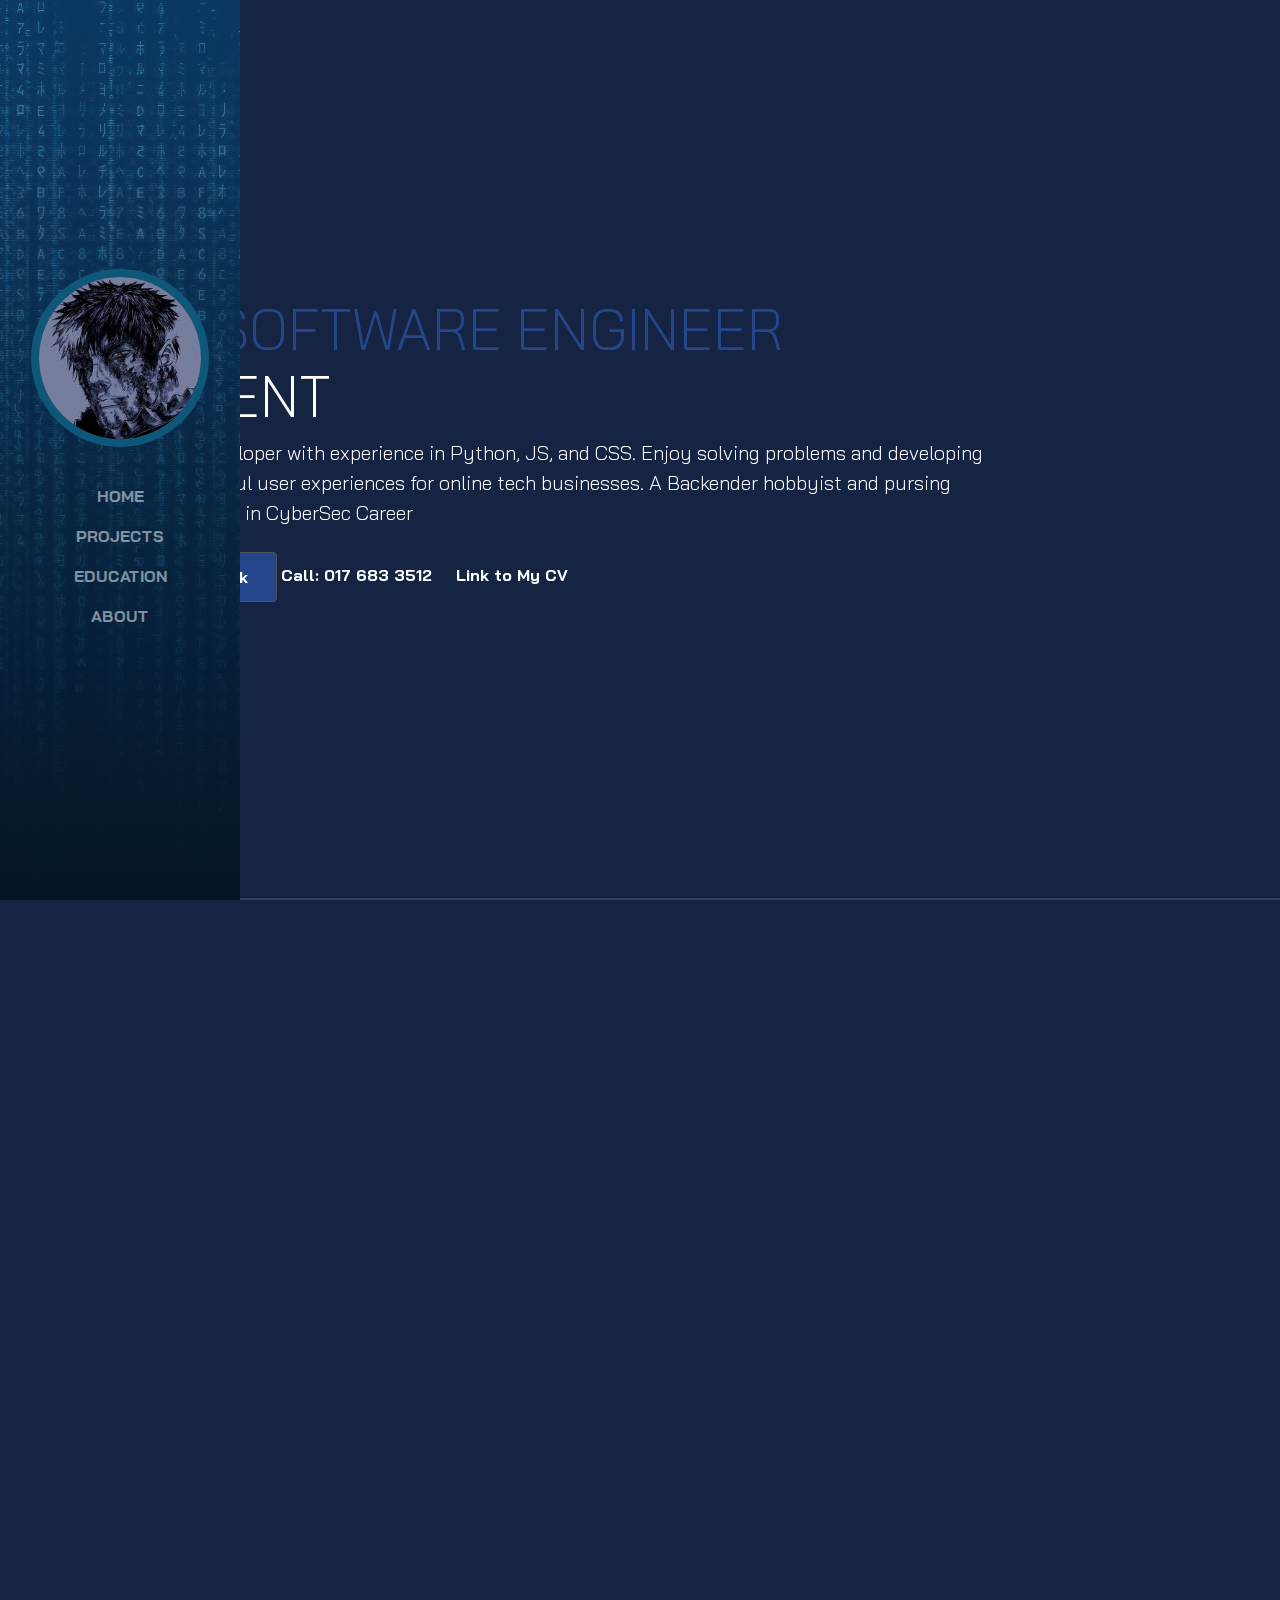
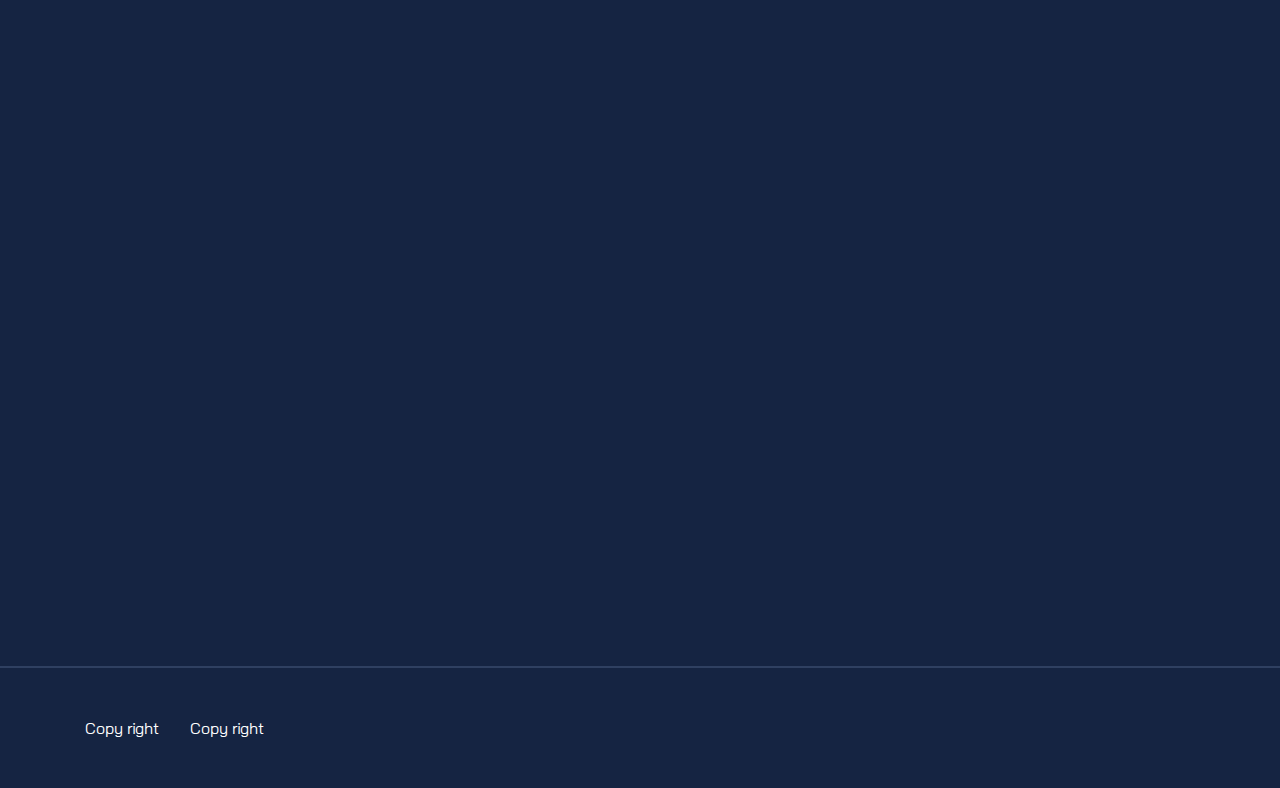
<file: index.html>
<!DOCTYPE html>
<html lang="en">
  <head>
    <meta charset="UTF-8" />
    <meta http-equiv="X-UA-Compatible" content="IE=edge" />
    <meta name="viewport" content="width=device-width, initial-scale=1.0" />
    <link
      href="https://cdn.jsdelivr.net/npm/bootstrap@5.2.2/dist/css/bootstrap.min.css"
      rel="stylesheet"
      integrity="sha384-Zenh87qX5JnK2Jl0vWa8Ck2rdkQ2Bzep5IDxbcnCeuOxjzrPF/et3URy9Bv1WTRi"
      crossorigin="anonymous"
    />
    <title>Portfolio</title>
    <link rel="stylesheet" href="./assests/css/bootstrap.min.css" />
    <link rel="stylesheet" href="./assests/css/aos.css" />
    <link rel="stylesheet" href="./assests/css/line-awesome.min.css" />
    <link rel="stylesheet" href="./assests/css/style.css" />
  </head>
  <body data-bs-spy="scroll" data-bs-target=".navbar">
    <!-- NAVBAR -->
    <nav class="navbar navbar-expand-lg navbar-dark fixed-top">
      <div class="container flex-lg-column">
        <a class="navbar-brand mx-lg-auto mb-lg-4" href="#">
          <span class="h3 fw-bold d-block d-lg-none">Ahmed Hani</span>
          <img src="./assests/images/guts.jpeg" class="d-none d-lg-block rounded-circle" alt="">
        </a>
        <button
          class="navbar-toggler"
          type="button"
          data-bs-toggle="collapse"
          data-bs-target="#navbarNav"
          aria-controls="navbarNav"
          aria-expanded="false"
          aria-label="Toggle navigation"
          style="border: 2px solid red;"
        >
          <span class="navbar-toggler-icon"></span>
        </button>
        <div class="collapse navbar-collapse" id="navbarNav">
          <ul class="navbar-nav ms-auto flex-lg-column text-lg-center">
            <li class="nav-item">
              <a class="nav-link" href="#home">Home</a>
            </li>
            <li class="nav-item">
              <a class="nav-link" href="#pro">Projects</a>
            </li>
            <li class="nav-item">
              <a class="nav-link" href="#edu">Education</a>
              <li class="nav-item">
                <a class="nav-link" href="#about">About</a>
              </li>
            </li>
          </ul>
        </div>
      </div>
    </nav>
    <!-- //NAVBAR -->

    <!-- Content Wrapper -->
    <div id="content-wrapper">

        <!-- HOME -->
        <section id="home" class="full-height px-lg-1" style="color: white;">
            <div class="container">
                <div class="row">
                    <div class="col-lg-10">
                        <h1 class="display-4 fw-bold" data-aos="fade-up">I'M A <span class="text-brand">SOFTWARE ENGINEER</span> STUDENT</h1>
                        <P class="lead mt-2 mb-4" data-aos="fade-up" data-aos-delay="300">Resourceful developer with
                            experience in Python, JS,
                            and CSS. Enjoy solving
                            problems and developing
                            sustainable, useful user
                            experiences for online tech
                            businesses. A Backender hobbyist and pursing further education in CyberSec Career</P>
                        <div data-aos="fade-up" data-aos-delay="500">
                            <a href="#pro" class="btn btn-brand me-3" style="color: white;" >Explore My Work</a>
                            <a href="tel:+60176833512" class="link-custom" style="color: white;" >Call: 017 683 3512</a>
                            <a href="https://cdn.discordapp.com/attachments/895311443992391770/1044517457966149674/AhmedHaniCV.pdf" class="link-custom" style="color: white; margin-left: 20px !important;" >Link to My CV</a>
                        </div>
                    </div>
                </div>
            </div>
        </section>
        <!-- //HOME -->

    <!-- Projects -->
        <section id="pro" class="full-height px-lg-5" >
            <div class="container">
                <div class="row pb-4" data-aos="fade-up">
                    <div class="col-lg-8">
                        <h6 class="text-brand">PROJECTS</h6>
                        <h1>Some Of My Projcets</h1>
                    </div>
                </div>
                <div class="row" style="color: white;">
                    <div class="col-md-4" data-aos="fade-right" data-aos-delay="300">
                        <div class="pro p-4 bg-base rounded-4 shadow-effect">
                            <div class="iconbox rounded-4">
                                <i class="lab la-python"></i>
                            </div>
                            <h5 class="mt-4 mb-2">Flight Schedule System</h5>
                            <p>Developed basic flight booking system with two members using
                                text files as storage and user interaction through console
                                (pycharm IDE).</p>
                            <!-- <a href="#about">Read More</a> -->
                        </div>
                    </div>
                    <div class="col-md-4" data-aos="fade" data-aos-delay="300">
                        <div class="pro p-4 bg-base rounded-4 shadow-effect">
                            <div class="iconbox rounded-4">
                            <i class="lab la-node"></i>
                            </div>
                            <h5 class="mt-4 mb-2">ToDo Web App</h5>
                            <p>Made simple To-Do website that does basic CRUD methods using Node.Js and MongoDB database</p>
                            <!-- <a href="#about">Read More</a> -->
                        </div>
                    </div>
                    <div class="col-md-4" data-aos="fade-left" data-aos-delay="300">
                        <div class="pro p-4 bg-base rounded-4 shadow-effect">
                            <div class="iconbox rounded-4">
                                <i class="lab la-css3-alt"></i>
                            </div>
                            <h5 class="mt-4 mb-2">Pet Adoption System</h5>
                            <p>Developed website with 4 members for users to adopt pets.
                                Was tasked mostly in the backend as displaying different tables with same template</p>
                            <!-- <a href="#about">Read More</a> -->
                        </div>
                    </div>
                </div>
                <div class="row" style="color: white;">
                    <div class="col-md-6" data-aos="fade-right" data-aos-delay="500">
                        <div class="pro p-4 bg-base rounded-4 shadow-effect">
                            <div class="iconbox rounded-4">
                                <i class="las la-robot"></i>
                            </div>
                            <h5 class="mt-4 mb-2">Tourism AI ChatBot</h5>
                            <p>
                                A Facebook Messenger bot of chatfuel that I have implemented an expert system for travel guide. <br>
                                Built with semantic nets to enhance users experience finding Hotels, Resturants and Locations.
                            </p>
                            <!-- <a href="#about">Read More</a> -->
                        </div>
                    </div>
                    <div class="col-md-6" data-aos="fade-left" data-aos-delay="500">
                        <div class="pro p-4 bg-base rounded-4 shadow-effect">
                            <div class="iconbox rounded-4">
                                <i class="lab la-java"></i>
                            </div>
                            <h5 class="mt-4 mb-2">Food Ordering System</h5>
                            <p>
                                A Cashier register interface that assists cashier and customers to order
                                food items, basic CRUD functionality
                            </p>
                            <!-- <a href="#about">Read More</a> -->
                        </div>
                    </div>
                </div>
            </div>
        </section>
    <!-- //Projects -->

    <!-- Education -->
        <section id="edu" class="full-height px-lg-5">
            <div class="container">
                <div class="row pb-4" data-aos="fade-up">
                    <div class="col-lg-8">
                        <h6 class="text-brand">EDUCATION</h6>
                        <h1>My Education</h1>
                    </div>
                </div>
                <div class="row" style="color: white;">
                    <div class="col-md-4" data-aos="fade-right" data-aos-delay="300">
                        <div class="pro p-4 bg-base rounded-4 shadow-effect">
                            <div class="iconbox rounded-4">
                                <i class="las la-school"></i>
                            </div>
                            <div class="row no-gutters">
                                <div class="col-md-9"><h5 class="mt-4 mb-2">IGCSE</h5></div>
                                <div class="col-md-3"><h5 class="mt-4 mb-2">2018</h5></div>
                            </div>
                            <p>O-level certificate for 5 subjects with 4 A's,
                                subjects include basic syllabus like Bio, Chem, Phy, Math and English
                            </p>
                        </div>
                    </div>
                    <div class="col-md-4" data-aos="fade" data-aos-delay="300">
                        <div class="pro p-4 bg-base rounded-4 shadow-effect">
                            <div class="iconbox rounded-4">
                                <i class="las la-university"></i>
                            </div>
                            <div class="row no-gutters">
                                <div class="col-md-8"><h4 class="mt-4 mb-2">Asia Pacific University</h4></div>
                                <div class="col-md-4"><h5 class="mt-4 mb-2">2020-22</h5></div>
                            </div>
                            <p>Diploma in Information and Communication
                                Technology with a specialism in Software
                                Engineering</p>
                        </div>
                    </div>
                    <div class="col-md-4" data-aos="fade-left" data-aos-delay="300">
                        <div class="pro p-4 bg-base rounded-4 shadow-effect">
                            <div class="iconbox rounded-4">
                                <i class="las la-laptop-code"></i>
                            </div>
                            <div class="row no-gutters">
                                <div class="col-md-9"><h5 class="mt-4 mb-2">CCNA</h5></div>
                                <div class="col-md-3"><h5 class="mt-4 mb-2">2021</h5></div>
                            </div>
                            <p>Cisco Introduction to Networking badge</p>
                        </div>
                    </div>
                </div>
                <div class="row" style="color: white;">
                    <div class="col-md-6" data-aos="fade-right" data-aos-delay="500">
                        <div class="pro p-4 bg-base rounded-4 shadow-effect">
                            <div class="iconbox rounded-4">
                                <i class="las la-fingerprint"></i>
                            </div>
                            <div class="row no-gutters">
                                <div class="col-md-8"><h5 class="mt-4 mb-2">TryHackMe</h5></div>
                                <div class="col-md-4"><h5 class="mt-4 mb-2">2020-Current</h5></div>
                            </div>
                            <p>Completed more than 50 hacking activity rooms with 5 pathways</p>

                        </div>
                    </div>
                    <div class="col-md-6" data-aos="fade-left" data-aos-delay="500">
                        <div class="pro p-4 bg-base rounded-4 shadow-effect">
                            <div class="iconbox rounded-4">
                                <i class="lab la-free-code-camp"></i>
                            </div>
                            <div class="row no-gutters">
                                <div class="col-md-8"><h5 class="mt-4 mb-2">Free-Code-Camp</h5></div>
                                <div class="col-md-4"><h5 class="mt-4 mb-2">2019-Current</h5></div>
                            </div>
                            <p>Languages learnt are:</p>
                            <ul class="row">
                                <div class="col">
                                    <li>Web Dev</li>
                                    <li>Python</li>
                                    <li>Bash</li>
                                </div>
                                <div class="col">
                                    <li>Bootstrap</li>
                                    <li>PHP</li>
                                    <li>Flask Framwork</li>
                                </div>
                            </ul>
                        </div>
                    </div>
                </div>
            </div>
        </section>
    <!-- //Education -->

    <!-- About -->
        <section id="about" class="full-height px-lg-5">
            <div class="container">
                <div class="row justify-content-around text-center" data-aos="fade-up" style="color: white;">
                    <div class="col-md-6 pb-4" data-aos="fade-right" style="text-align: center;">
                        <h2 class="text-brand">ABOUT ME</h2>
                        <div class="pro p-4 bg-base rounded-4 shadow-effect" data-aos="fade-right" data-aos-delay="300" style="height: 80%;">
                            <p style="font-size: 30px;">
                                Your generic Software Engineer andy who spends hours on desktop learning Web API and Penetration Testing with 30min interval breaks. <br>
                                Here are my skills in nutshell:
                            </p>
                            <ul style="text-align: left; font-size: 25px;">
                                <li>Full-Stack</li>
                                <li>Bootstrap</li>
                                <li>Flask</li>
                                <li>Python</li>
                                <li>Back-end JavaScript</li>
                                <li>Beginner Pentester</li>
                            </ul>
                        </div>
                    </div>
                    <br>
                    <div class="col-md-5" data-aos="fade-left">
                        <h2 class="text-brand">CONTACT</h2>
                        <div class="pro p-4 bg-base rounded-4 shadow-effect" data-aos="fade-left" data-aos-delay="300" style="height: 80%; font-size: 30px; background-color: #152442 !important;">
                            <form action="#" class="row g-lg-3 gy-3" onsubmit="sendEmail(); reset(); return false;">
                                <div class="form-group col-md-6">
                                    <input type="text" class="form-control" placeholder="Enter Your Name">
                                </div>
                                <div class="form-group col-md-6">
                                    <input type="email" class="form-control" placeholder="Enter Your Email">
                                </div>
                                <div class="form-group col-12">
                                    <input type="text" class="form-control" placeholder="Enter Your Subject">
                                </div>
                                <div class="form-group col-12">
                                    <textarea name="" rows="4" class="form-control" placeholder="Enter Your Message"></textarea>
                                </div>
                                <br><br><br><br>
                                <div class="form-group col-12 d-grid">
                                    <button type="submit" class="btn btn-brand">Contact Me</button>
                                </div>
                                <div class="row">
                                    <div class="col-3"><a href="https://www.instagram.com/starin.thru" class="lab la-instagram" style="color: white;"></a></div>
                                    <div class="col-3"><a href="https://wa.me/qr/A633HCTLZF4EC1" class="lab la-whatsapp" style="color: white;"></a></div>
                                    <div class="col-3"><a href="https://github.com/ahmedhanimonaser" class="lab la-github" style="color: white;"></a></div>
                                    <div class="col-3"><a href="https://discordapp.com/users/839086936962498583" class="lab la-discord" style="color: white;"></a></div>
                                </div>
                            </form>
                        </div>
                    </div>
                </div>
            </div>
        </section>
    <!-- //About -->

    <!-- Footer -->
        <section class="py-5" style="color: white;">
            <div class="container">
                <div class="row">
                    <div class="col-auto">
                        <div class="mb-0">Copy right</div>
                    </div>
                    <div class="col-auto">
                        <div class="social">Copy right</div>
                    </div>
                </div>
            </div>
        </section>
    <!-- //Footer -->

    </div>
    <!-- //Content Wrapper -->


    <script src="https://smtpjs.com/v3/smtp.js"></script>
    <script>
        function sendEmail() {
            Email.send({
            Host : "smtp.gmail.com",
            Username : "ahmedhanimonaser@gmail.com",
            Password : "password",
            To : 'sheengaymen@gmail.com',
            From : doc.getElementById("email").value,
            Subject : "New Contact From Portfolio",
            Body : "Name: " + doc.getElementById("name").value
            + " <br> Email: " + doc.getElementById("email").value
            + " <br> Subject: " + doc.getElementById("subject").value
            + " <br> Message: " + doc.getElementById("msg").value
        }).then(
        message => alert("Message Sent Succesfully")
        );
    }
    </script>
    <script src="./assests/JS/bootstrap.bundle.min.js"></script>
    <script src="./assests/JS/aos.js"></script>
    <script src="./assests/JS/main.js"></script>
    <!-- JavaScript Bundle with Popper -->
    <script src="https://cdn.jsdelivr.net/npm/bootstrap@5.2.2/dist/js/bootstrap.bundle.min.js" integrity="sha384-OERcA2EqjJCMA+/3y+gxIOqMEjwtxJY7qPCqsdltbNJuaOe923+mo//f6V8Qbsw3" crossorigin="anonymous"></script>
  </body>
</html>
</file>
<file: assests/css/style.css>
@import url("https://fonts.googleapis.com/css2?family=Bai+Jamjuree:wght@400;500;600;700&display=swap");

:root {
  --color-body: #05294b;
  --color-heading: #0f5779;
  --color-base: #203257;
  --color-base2: #1f293d;
  --color-brand: #535353;
  --color-brand2: #4e4d4d;
  --sidebar-width: 240px;
  --font-base: "Bai Jamjuree";
}

body {
  background-color: #152442;
  color: var(--color-body);
  font-family: var(--font-base), sans-serif;
}

h1,
h2,
h3,
h4,
h5,
h6 {
  color: white;
  font-weight: 700;
}

a {
  text-decoration: none !important;
  color: var(--color-body);
  transition: all 0.4s ease;
}

a:hover {
  color: whitesmoke;
}

img {
  width: 100%;
}


.text-brand {
    color: #24478b;
}

.full-height {
  min-height: 100vh;
  height: 100%;
  display: flex;
  flex-direction: column;
  justify-content: center;
  padding-top: 80px;
  padding-bottom: 80px;
  border-bottom: 2px solid #2f4061;
}


/* NAVBAR */
.navbar {
  background-color: var(--color-base);
}

.navbar .nav-link {
  font-weight: 700;
  text-transform: uppercase;
  color: white;
}

.navbar .nav-link:hover {
  color: var(--color-heading) !important;
}

.navbar .nav-link.active {
    color: #0f5779 !important;
}

@media (min-width: 992px) {
  .navbar {
    min-height: 100vh;
    width: var(--sidebar-width);
    background: linear-gradient(#0f5291ad, #041525), url(../images/cover.jpg);
    background-size: cover;
    background-position: center;
  }
  .navbar-brand img {
    border: 8px solid var(--color-heading);
  }

  /* #content-wrapper {
    padding-left: var(--sidebar-width);
  } */

}

.btn {
    padding: 12px 28px;
    font-weight: 700;
}

.btn-brand {
    background-color: #24478b;
    border-color: var(--color-brand);
    color: #ffffff !important;
}

.btn-brand:hover,
.btn-brand:focus {
    background-color: var(--color-heading);
    color: var(--font-base);
    border-color: var(--color-heading);
}

.link-custom {
    font-weight: 700;
    position: relative;
    text-decoration: none !important;
}

.link-custom::after {
    content: "";
    width: 0%;
    height: 2px;
    background-color: var(--color-heading) !important;
    position: absolute;
    left: 0;
    top: 110%;
    transition: all 0.4s;
}

.link-custom:hover::after {
    width: 100%;
}

.bg-base {
    background-color: var(--color-heading);
    margin-top: 50px !important;
    margin-bottom: 50px !important;
}

.shadow-effect {
    cursor: pointer;
    transition: all 0.5s;
}

.shadow-effect:hover {
    box-shadow: 0 0 0 8px var(red) !important;
}

.iconbox {
    width: 60px;
    height: 60px;
    display: flex;
    align-items: center;
    justify-content: center;
    font-size: 52px;
    background-color: #152442;
}

#about .form-control {
    background-color: var(--color-body);
    border-color: var(--color-body);
    color: white;
}

#about .form-control:focus {
    border-color: white;
    box-shadow: none;
}

#about .form-control::placeholder {
    color: grey;
}

#about input.form-control {
    height: 44px;
}

/* CHANGES THAT WERE MADE LATER */
/* #home {
    object-position: right top !important;
} */
</file>
<file: assests/css/line-awesome.min.css>
.la,.lab,.lad,.lal,.lar,.las{-moz-osx-font-smoothing:grayscale;-webkit-font-smoothing:antialiased;display:inline-block;font-style:normal;font-variant:normal;text-rendering:auto;line-height:1}.la-lg{font-size:1.33333em;line-height:.75em;vertical-align:-.0667em}.la-xs{font-size:.75em}.la-sm{font-size:.875em}.la-1x{font-size:1em}.la-2x{font-size:2em}.la-3x{font-size:3em}.la-4x{font-size:4em}.la-5x{font-size:5em}.la-6x{font-size:6em}.la-7x{font-size:7em}.la-8x{font-size:8em}.la-9x{font-size:9em}.la-10x{font-size:10em}.la-fw{text-align:center;width:1.25em}.la-ul{list-style-type:none;margin-left:2.5em;padding-left:0}.la-ul>li{position:relative}.la-li{left:-2em;position:absolute;text-align:center;width:2em;line-height:inherit}.la-border{border:solid .08em #eee;border-radius:.1em;padding:.2em .25em .15em}.la-pull-left{float:left}.la-pull-right{float:right}.la.la-pull-left,.lab.la-pull-left,.lal.la-pull-left,.lar.la-pull-left,.las.la-pull-left{margin-right:.3em}.la.la-pull-right,.lab.la-pull-right,.lal.la-pull-right,.lar.la-pull-right,.las.la-pull-right{margin-left:.3em}.la-spin{-webkit-animation:la-spin 2s infinite linear;animation:la-spin 2s infinite linear}.la-pulse{-webkit-animation:la-spin 1s infinite steps(8);animation:la-spin 1s infinite steps(8)}@-webkit-keyframes la-spin{0%{-webkit-transform:rotate(0);transform:rotate(0)}100%{-webkit-transform:rotate(360deg);transform:rotate(360deg)}}@keyframes la-spin{0%{-webkit-transform:rotate(0);transform:rotate(0)}100%{-webkit-transform:rotate(360deg);transform:rotate(360deg)}}.la-rotate-90{-webkit-transform:rotate(90deg);transform:rotate(90deg)}.la-rotate-180{-webkit-transform:rotate(180deg);transform:rotate(180deg)}.la-rotate-270{-webkit-transform:rotate(270deg);transform:rotate(270deg)}.la-flip-horizontal{-webkit-transform:scale(-1,1);transform:scale(-1,1)}.la-flip-vertical{-webkit-transform:scale(1,-1);transform:scale(1,-1)}.la-flip-both,.la-flip-horizontal.la-flip-vertical{-webkit-transform:scale(-1,-1);transform:scale(-1,-1)}:root .la-flip-both,:root .la-flip-horizontal,:root .la-flip-vertical,:root .la-rotate-180,:root .la-rotate-270,:root .la-rotate-90{-webkit-filter:none;filter:none}.la-stack{display:inline-block;height:2em;line-height:2em;position:relative;vertical-align:middle;width:2.5em}.la-stack-1x,.la-stack-2x{left:0;position:absolute;text-align:center;width:100%}.la-stack-1x{line-height:inherit}.la-stack-2x{font-size:2em}.la-inverse{color:#fff}.la-500px:before{content:"\f26e"}.la-accessible-icon:before{content:"\f368"}.la-accusoft:before{content:"\f369"}.la-acquisitions-incorporated:before{content:"\f6af"}.la-ad:before{content:"\f641"}.la-address-book:before{content:"\f2b9"}.la-address-card:before{content:"\f2bb"}.la-adjust:before{content:"\f042"}.la-adn:before{content:"\f170"}.la-adobe:before{content:"\f778"}.la-adversal:before{content:"\f36a"}.la-affiliatetheme:before{content:"\f36b"}.la-air-freshener:before{content:"\f5d0"}.la-airbnb:before{content:"\f834"}.la-algolia:before{content:"\f36c"}.la-align-center:before{content:"\f037"}.la-align-justify:before{content:"\f039"}.la-align-left:before{content:"\f036"}.la-align-right:before{content:"\f038"}.la-alipay:before{content:"\f642"}.la-allergies:before{content:"\f461"}.la-amazon:before{content:"\f270"}.la-amazon-pay:before{content:"\f42c"}.la-ambulance:before{content:"\f0f9"}.la-american-sign-language-interpreting:before{content:"\f2a3"}.la-amilia:before{content:"\f36d"}.la-anchor:before{content:"\f13d"}.la-android:before{content:"\f17b"}.la-angellist:before{content:"\f209"}.la-angle-double-down:before{content:"\f103"}.la-angle-double-left:before{content:"\f100"}.la-angle-double-right:before{content:"\f101"}.la-angle-double-up:before{content:"\f102"}.la-angle-down:before{content:"\f107"}.la-angle-left:before{content:"\f104"}.la-angle-right:before{content:"\f105"}.la-angle-up:before{content:"\f106"}.la-angry:before{content:"\f556"}.la-angrycreative:before{content:"\f36e"}.la-angular:before{content:"\f420"}.la-ankh:before{content:"\f644"}.la-app-store:before{content:"\f36f"}.la-app-store-ios:before{content:"\f370"}.la-apper:before{content:"\f371"}.la-apple:before{content:"\f179"}.la-apple-alt:before{content:"\f5d1"}.la-apple-pay:before{content:"\f415"}.la-archive:before{content:"\f187"}.la-archway:before{content:"\f557"}.la-arrow-alt-circle-down:before{content:"\f358"}.la-arrow-alt-circle-left:before{content:"\f359"}.la-arrow-alt-circle-right:before{content:"\f35a"}.la-arrow-alt-circle-up:before{content:"\f35b"}.la-arrow-circle-down:before{content:"\f0ab"}.la-arrow-circle-left:before{content:"\f0a8"}.la-arrow-circle-right:before{content:"\f0a9"}.la-arrow-circle-up:before{content:"\f0aa"}.la-arrow-down:before{content:"\f063"}.la-arrow-left:before{content:"\f060"}.la-arrow-right:before{content:"\f061"}.la-arrow-up:before{content:"\f062"}.la-arrows-alt:before{content:"\f0b2"}.la-arrows-alt-h:before{content:"\f337"}.la-arrows-alt-v:before{content:"\f338"}.la-artstation:before{content:"\f77a"}.la-assistive-listening-systems:before{content:"\f2a2"}.la-asterisk:before{content:"\f069"}.la-asymmetrik:before{content:"\f372"}.la-at:before{content:"\f1fa"}.la-atlas:before{content:"\f558"}.la-atlassian:before{content:"\f77b"}.la-atom:before{content:"\f5d2"}.la-audible:before{content:"\f373"}.la-audio-description:before{content:"\f29e"}.la-autoprefixer:before{content:"\f41c"}.la-avianex:before{content:"\f374"}.la-aviato:before{content:"\f421"}.la-award:before{content:"\f559"}.la-aws:before{content:"\f375"}.la-baby:before{content:"\f77c"}.la-baby-carriage:before{content:"\f77d"}.la-backspace:before{content:"\f55a"}.la-backward:before{content:"\f04a"}.la-bacon:before{content:"\f7e5"}.la-balance-scale:before{content:"\f24e"}.la-balance-scale-left:before{content:"\f515"}.la-balance-scale-right:before{content:"\f516"}.la-ban:before{content:"\f05e"}.la-band-aid:before{content:"\f462"}.la-bandcamp:before{content:"\f2d5"}.la-barcode:before{content:"\f02a"}.la-bars:before{content:"\f0c9"}.la-baseball-ball:before{content:"\f433"}.la-basketball-ball:before{content:"\f434"}.la-bath:before{content:"\f2cd"}.la-battery-empty:before{content:"\f244"}.la-battery-full:before{content:"\f240"}.la-battery-half:before{content:"\f242"}.la-battery-quarter:before{content:"\f243"}.la-battery-three-quarters:before{content:"\f241"}.la-battle-net:before{content:"\f835"}.la-bed:before{content:"\f236"}.la-beer:before{content:"\f0fc"}.la-behance:before{content:"\f1b4"}.la-behance-square:before{content:"\f1b5"}.la-bell:before{content:"\f0f3"}.la-bell-slash:before{content:"\f1f6"}.la-bezier-curve:before{content:"\f55b"}.la-bible:before{content:"\f647"}.la-bicycle:before{content:"\f206"}.la-biking:before{content:"\f84a"}.la-bimobject:before{content:"\f378"}.la-binoculars:before{content:"\f1e5"}.la-biohazard:before{content:"\f780"}.la-birthday-cake:before{content:"\f1fd"}.la-bitbucket:before{content:"\f171"}.la-bitcoin:before{content:"\f379"}.la-bity:before{content:"\f37a"}.la-black-tie:before{content:"\f27e"}.la-blackberry:before{content:"\f37b"}.la-blender:before{content:"\f517"}.la-blender-phone:before{content:"\f6b6"}.la-blind:before{content:"\f29d"}.la-blog:before{content:"\f781"}.la-blogger:before{content:"\f37c"}.la-blogger-b:before{content:"\f37d"}.la-bluetooth:before{content:"\f293"}.la-bluetooth-b:before{content:"\f294"}.la-bold:before{content:"\f032"}.la-bolt:before{content:"\f0e7"}.la-bomb:before{content:"\f1e2"}.la-bone:before{content:"\f5d7"}.la-bong:before{content:"\f55c"}.la-book:before{content:"\f02d"}.la-book-dead:before{content:"\f6b7"}.la-book-medical:before{content:"\f7e6"}.la-book-open:before{content:"\f518"}.la-book-reader:before{content:"\f5da"}.la-bookmark:before{content:"\f02e"}.la-bootstrap:before{content:"\f836"}.la-border-all:before{content:"\f84c"}.la-border-none:before{content:"\f850"}.la-border-style:before{content:"\f853"}.la-bowling-ball:before{content:"\f436"}.la-box:before{content:"\f466"}.la-box-open:before{content:"\f49e"}.la-boxes:before{content:"\f468"}.la-braille:before{content:"\f2a1"}.la-brain:before{content:"\f5dc"}.la-bread-slice:before{content:"\f7ec"}.la-briefcase:before{content:"\f0b1"}.la-briefcase-medical:before{content:"\f469"}.la-broadcast-tower:before{content:"\f519"}.la-broom:before{content:"\f51a"}.la-brush:before{content:"\f55d"}.la-btc:before{content:"\f15a"}.la-buffer:before{content:"\f837"}.la-bug:before{content:"\f188"}.la-building:before{content:"\f1ad"}.la-bullhorn:before{content:"\f0a1"}.la-bullseye:before{content:"\f140"}.la-burn:before{content:"\f46a"}.la-buromobelexperte:before{content:"\f37f"}.la-bus:before{content:"\f207"}.la-bus-alt:before{content:"\f55e"}.la-business-time:before{content:"\f64a"}.la-buy-n-large:before{content:"\f8a6"}.la-buysellads:before{content:"\f20d"}.la-calculator:before{content:"\f1ec"}.la-calendar:before{content:"\f133"}.la-calendar-alt:before{content:"\f073"}.la-calendar-check:before{content:"\f274"}.la-calendar-day:before{content:"\f783"}.la-calendar-minus:before{content:"\f272"}.la-calendar-plus:before{content:"\f271"}.la-calendar-times:before{content:"\f273"}.la-calendar-week:before{content:"\f784"}.la-camera:before{content:"\f030"}.la-camera-retro:before{content:"\f083"}.la-campground:before{content:"\f6bb"}.la-canadian-maple-leaf:before{content:"\f785"}.la-candy-cane:before{content:"\f786"}.la-cannabis:before{content:"\f55f"}.la-capsules:before{content:"\f46b"}.la-car:before{content:"\f1b9"}.la-car-alt:before{content:"\f5de"}.la-car-battery:before{content:"\f5df"}.la-car-crash:before{content:"\f5e1"}.la-car-side:before{content:"\f5e4"}.la-caret-down:before{content:"\f0d7"}.la-caret-left:before{content:"\f0d9"}.la-caret-right:before{content:"\f0da"}.la-caret-square-down:before{content:"\f150"}.la-caret-square-left:before{content:"\f191"}.la-caret-square-right:before{content:"\f152"}.la-caret-square-up:before{content:"\f151"}.la-caret-up:before{content:"\f0d8"}.la-carrot:before{content:"\f787"}.la-cart-arrow-down:before{content:"\f218"}.la-cart-plus:before{content:"\f217"}.la-cash-register:before{content:"\f788"}.la-cat:before{content:"\f6be"}.la-cc-amazon-pay:before{content:"\f42d"}.la-cc-amex:before{content:"\f1f3"}.la-cc-apple-pay:before{content:"\f416"}.la-cc-diners-club:before{content:"\f24c"}.la-cc-discover:before{content:"\f1f2"}.la-cc-jcb:before{content:"\f24b"}.la-cc-mastercard:before{content:"\f1f1"}.la-cc-paypal:before{content:"\f1f4"}.la-cc-stripe:before{content:"\f1f5"}.la-cc-visa:before{content:"\f1f0"}.la-centercode:before{content:"\f380"}.la-centos:before{content:"\f789"}.la-certificate:before{content:"\f0a3"}.la-chair:before{content:"\f6c0"}.la-chalkboard:before{content:"\f51b"}.la-chalkboard-teacher:before{content:"\f51c"}.la-charging-station:before{content:"\f5e7"}.la-chart-area:before{content:"\f1fe"}.la-chart-bar:before{content:"\f080"}.la-chart-line:before{content:"\f201"}.la-chart-pie:before{content:"\f200"}.la-check:before{content:"\f00c"}.la-check-circle:before{content:"\f058"}.la-check-double:before{content:"\f560"}.la-check-square:before{content:"\f14a"}.la-cheese:before{content:"\f7ef"}.la-chess:before{content:"\f439"}.la-chess-bishop:before{content:"\f43a"}.la-chess-board:before{content:"\f43c"}.la-chess-king:before{content:"\f43f"}.la-chess-knight:before{content:"\f441"}.la-chess-pawn:before{content:"\f443"}.la-chess-queen:before{content:"\f445"}.la-chess-rook:before{content:"\f447"}.la-chevron-circle-down:before{content:"\f13a"}.la-chevron-circle-left:before{content:"\f137"}.la-chevron-circle-right:before{content:"\f138"}.la-chevron-circle-up:before{content:"\f139"}.la-chevron-down:before{content:"\f078"}.la-chevron-left:before{content:"\f053"}.la-chevron-right:before{content:"\f054"}.la-chevron-up:before{content:"\f077"}.la-child:before{content:"\f1ae"}.la-chrome:before{content:"\f268"}.la-chromecast:before{content:"\f838"}.la-church:before{content:"\f51d"}.la-circle:before{content:"\f111"}.la-circle-notch:before{content:"\f1ce"}.la-city:before{content:"\f64f"}.la-clinic-medical:before{content:"\f7f2"}.la-clipboard:before{content:"\f328"}.la-clipboard-check:before{content:"\f46c"}.la-clipboard-list:before{content:"\f46d"}.la-clock:before{content:"\f017"}.la-clone:before{content:"\f24d"}.la-closed-captioning:before{content:"\f20a"}.la-cloud:before{content:"\f0c2"}.la-cloud-download-alt:before{content:"\f381"}.la-cloud-meatball:before{content:"\f73b"}.la-cloud-moon:before{content:"\f6c3"}.la-cloud-moon-rain:before{content:"\f73c"}.la-cloud-rain:before{content:"\f73d"}.la-cloud-showers-heavy:before{content:"\f740"}.la-cloud-sun:before{content:"\f6c4"}.la-cloud-sun-rain:before{content:"\f743"}.la-cloud-upload-alt:before{content:"\f382"}.la-cloudscale:before{content:"\f383"}.la-cloudsmith:before{content:"\f384"}.la-cloudversify:before{content:"\f385"}.la-cocktail:before{content:"\f561"}.la-code:before{content:"\f121"}.la-code-branch:before{content:"\f126"}.la-codepen:before{content:"\f1cb"}.la-codiepie:before{content:"\f284"}.la-coffee:before{content:"\f0f4"}.la-cog:before{content:"\f013"}.la-cogs:before{content:"\f085"}.la-coins:before{content:"\f51e"}.la-columns:before{content:"\f0db"}.la-comment:before{content:"\f075"}.la-comment-alt:before{content:"\f27a"}.la-comment-dollar:before{content:"\f651"}.la-comment-dots:before{content:"\f4ad"}.la-comment-medical:before{content:"\f7f5"}.la-comment-slash:before{content:"\f4b3"}.la-comments:before{content:"\f086"}.la-comments-dollar:before{content:"\f653"}.la-compact-disc:before{content:"\f51f"}.la-compass:before{content:"\f14e"}.la-compress:before{content:"\f066"}.la-compress-arrows-alt:before{content:"\f78c"}.la-concierge-bell:before{content:"\f562"}.la-confluence:before{content:"\f78d"}.la-connectdevelop:before{content:"\f20e"}.la-contao:before{content:"\f26d"}.la-cookie:before{content:"\f563"}.la-cookie-bite:before{content:"\f564"}.la-copy:before{content:"\f0c5"}.la-copyright:before{content:"\f1f9"}.la-cotton-bureau:before{content:"\f89e"}.la-couch:before{content:"\f4b8"}.la-cpanel:before{content:"\f388"}.la-creative-commons:before{content:"\f25e"}.la-creative-commons-by:before{content:"\f4e7"}.la-creative-commons-nc:before{content:"\f4e8"}.la-creative-commons-nc-eu:before{content:"\f4e9"}.la-creative-commons-nc-jp:before{content:"\f4ea"}.la-creative-commons-nd:before{content:"\f4eb"}.la-creative-commons-pd:before{content:"\f4ec"}.la-creative-commons-pd-alt:before{content:"\f4ed"}.la-creative-commons-remix:before{content:"\f4ee"}.la-creative-commons-sa:before{content:"\f4ef"}.la-creative-commons-sampling:before{content:"\f4f0"}.la-creative-commons-sampling-plus:before{content:"\f4f1"}.la-creative-commons-share:before{content:"\f4f2"}.la-creative-commons-zero:before{content:"\f4f3"}.la-credit-card:before{content:"\f09d"}.la-critical-role:before{content:"\f6c9"}.la-crop:before{content:"\f125"}.la-crop-alt:before{content:"\f565"}.la-cross:before{content:"\f654"}.la-crosshairs:before{content:"\f05b"}.la-crow:before{content:"\f520"}.la-crown:before{content:"\f521"}.la-crutch:before{content:"\f7f7"}.la-css3:before{content:"\f13c"}.la-css3-alt:before{content:"\f38b"}.la-cube:before{content:"\f1b2"}.la-cubes:before{content:"\f1b3"}.la-cut:before{content:"\f0c4"}.la-cuttlefish:before{content:"\f38c"}.la-d-and-d:before{content:"\f38d"}.la-d-and-d-beyond:before{content:"\f6ca"}.la-dashcube:before{content:"\f210"}.la-database:before{content:"\f1c0"}.la-deaf:before{content:"\f2a4"}.la-delicious:before{content:"\f1a5"}.la-democrat:before{content:"\f747"}.la-deploydog:before{content:"\f38e"}.la-deskpro:before{content:"\f38f"}.la-desktop:before{content:"\f108"}.la-dev:before{content:"\f6cc"}.la-deviantart:before{content:"\f1bd"}.la-dharmachakra:before{content:"\f655"}.la-dhl:before{content:"\f790"}.la-diagnoses:before{content:"\f470"}.la-diaspora:before{content:"\f791"}.la-dice:before{content:"\f522"}.la-dice-d20:before{content:"\f6cf"}.la-dice-d6:before{content:"\f6d1"}.la-dice-five:before{content:"\f523"}.la-dice-four:before{content:"\f524"}.la-dice-one:before{content:"\f525"}.la-dice-six:before{content:"\f526"}.la-dice-three:before{content:"\f527"}.la-dice-two:before{content:"\f528"}.la-digg:before{content:"\f1a6"}.la-digital-ocean:before{content:"\f391"}.la-digital-tachograph:before{content:"\f566"}.la-directions:before{content:"\f5eb"}.la-discord:before{content:"\f392"}.la-discourse:before{content:"\f393"}.la-divide:before{content:"\f529"}.la-dizzy:before{content:"\f567"}.la-dna:before{content:"\f471"}.la-dochub:before{content:"\f394"}.la-docker:before{content:"\f395"}.la-dog:before{content:"\f6d3"}.la-dollar-sign:before{content:"\f155"}.la-dolly:before{content:"\f472"}.la-dolly-flatbed:before{content:"\f474"}.la-donate:before{content:"\f4b9"}.la-door-closed:before{content:"\f52a"}.la-door-open:before{content:"\f52b"}.la-dot-circle:before{content:"\f192"}.la-dove:before{content:"\f4ba"}.la-download:before{content:"\f019"}.la-draft2digital:before{content:"\f396"}.la-drafting-compass:before{content:"\f568"}.la-dragon:before{content:"\f6d5"}.la-draw-polygon:before{content:"\f5ee"}.la-dribbble:before{content:"\f17d"}.la-dribbble-square:before{content:"\f397"}.la-dropbox:before{content:"\f16b"}.la-drum:before{content:"\f569"}.la-drum-steelpan:before{content:"\f56a"}.la-drumstick-bite:before{content:"\f6d7"}.la-drupal:before{content:"\f1a9"}.la-dumbbell:before{content:"\f44b"}.la-dumpster:before{content:"\f793"}.la-dumpster-fire:before{content:"\f794"}.la-dungeon:before{content:"\f6d9"}.la-dyalog:before{content:"\f399"}.la-earlybirds:before{content:"\f39a"}.la-ebay:before{content:"\f4f4"}.la-edge:before{content:"\f282"}.la-edit:before{content:"\f044"}.la-egg:before{content:"\f7fb"}.la-eject:before{content:"\f052"}.la-elementor:before{content:"\f430"}.la-ellipsis-h:before{content:"\f141"}.la-ellipsis-v:before{content:"\f142"}.la-ello:before{content:"\f5f1"}.la-ember:before{content:"\f423"}.la-empire:before{content:"\f1d1"}.la-envelope:before{content:"\f0e0"}.la-envelope-open:before{content:"\f2b6"}.la-envelope-open-text:before{content:"\f658"}.la-envelope-square:before{content:"\f199"}.la-envira:before{content:"\f299"}.la-equals:before{content:"\f52c"}.la-eraser:before{content:"\f12d"}.la-erlang:before{content:"\f39d"}.la-ethereum:before{content:"\f42e"}.la-ethernet:before{content:"\f796"}.la-etsy:before{content:"\f2d7"}.la-euro-sign:before{content:"\f153"}.la-evernote:before{content:"\f839"}.la-exchange-alt:before{content:"\f362"}.la-exclamation:before{content:"\f12a"}.la-exclamation-circle:before{content:"\f06a"}.la-exclamation-triangle:before{content:"\f071"}.la-expand:before{content:"\f065"}.la-expand-arrows-alt:before{content:"\f31e"}.la-expeditedssl:before{content:"\f23e"}.la-external-link-alt:before{content:"\f35d"}.la-external-link-square-alt:before{content:"\f360"}.la-eye:before{content:"\f06e"}.la-eye-dropper:before{content:"\f1fb"}.la-eye-slash:before{content:"\f070"}.la-facebook:before{content:"\f09a"}.la-facebook-f:before{content:"\f39e"}.la-facebook-messenger:before{content:"\f39f"}.la-facebook-square:before{content:"\f082"}.la-fan:before{content:"\f863"}.la-fantasy-flight-games:before{content:"\f6dc"}.la-fast-backward:before{content:"\f049"}.la-fast-forward:before{content:"\f050"}.la-fax:before{content:"\f1ac"}.la-feather:before{content:"\f52d"}.la-feather-alt:before{content:"\f56b"}.la-fedex:before{content:"\f797"}.la-fedora:before{content:"\f798"}.la-female:before{content:"\f182"}.la-fighter-jet:before{content:"\f0fb"}.la-figma:before{content:"\f799"}.la-file:before{content:"\f15b"}.la-file-alt:before{content:"\f15c"}.la-file-archive:before{content:"\f1c6"}.la-file-audio:before{content:"\f1c7"}.la-file-code:before{content:"\f1c9"}.la-file-contract:before{content:"\f56c"}.la-file-csv:before{content:"\f6dd"}.la-file-download:before{content:"\f56d"}.la-file-excel:before{content:"\f1c3"}.la-file-export:before{content:"\f56e"}.la-file-image:before{content:"\f1c5"}.la-file-import:before{content:"\f56f"}.la-file-invoice:before{content:"\f570"}.la-file-invoice-dollar:before{content:"\f571"}.la-file-medical:before{content:"\f477"}.la-file-medical-alt:before{content:"\f478"}.la-file-pdf:before{content:"\f1c1"}.la-file-powerpoint:before{content:"\f1c4"}.la-file-prescription:before{content:"\f572"}.la-file-signature:before{content:"\f573"}.la-file-upload:before{content:"\f574"}.la-file-video:before{content:"\f1c8"}.la-file-word:before{content:"\f1c2"}.la-fill:before{content:"\f575"}.la-fill-drip:before{content:"\f576"}.la-film:before{content:"\f008"}.la-filter:before{content:"\f0b0"}.la-fingerprint:before{content:"\f577"}.la-fire:before{content:"\f06d"}.la-fire-alt:before{content:"\f7e4"}.la-fire-extinguisher:before{content:"\f134"}.la-firefox:before{content:"\f269"}.la-first-aid:before{content:"\f479"}.la-first-order:before{content:"\f2b0"}.la-first-order-alt:before{content:"\f50a"}.la-firstdraft:before{content:"\f3a1"}.la-fish:before{content:"\f578"}.la-fist-raised:before{content:"\f6de"}.la-flag:before{content:"\f024"}.la-flag-checkered:before{content:"\f11e"}.la-flag-usa:before{content:"\f74d"}.la-flask:before{content:"\f0c3"}.la-flickr:before{content:"\f16e"}.la-flipboard:before{content:"\f44d"}.la-flushed:before{content:"\f579"}.la-fly:before{content:"\f417"}.la-folder:before{content:"\f07b"}.la-folder-minus:before{content:"\f65d"}.la-folder-open:before{content:"\f07c"}.la-folder-plus:before{content:"\f65e"}.la-font:before{content:"\f031"}.la-font-awesome:before{content:"\f2b4"}.la-font-awesome-alt:before{content:"\f35c"}.la-font-awesome-flag:before{content:"\f425"}.la-font-awesome-logo-full:before{content:"\f4e6"}.la-fonticons:before{content:"\f280"}.la-fonticons-fi:before{content:"\f3a2"}.la-football-ball:before{content:"\f44e"}.la-fort-awesome:before{content:"\f286"}.la-fort-awesome-alt:before{content:"\f3a3"}.la-forumbee:before{content:"\f211"}.la-forward:before{content:"\f04e"}.la-foursquare:before{content:"\f180"}.la-free-code-camp:before{content:"\f2c5"}.la-freebsd:before{content:"\f3a4"}.la-frog:before{content:"\f52e"}.la-frown:before{content:"\f119"}.la-frown-open:before{content:"\f57a"}.la-fulcrum:before{content:"\f50b"}.la-funnel-dollar:before{content:"\f662"}.la-futbol:before{content:"\f1e3"}.la-galactic-republic:before{content:"\f50c"}.la-galactic-senate:before{content:"\f50d"}.la-gamepad:before{content:"\f11b"}.la-gas-pump:before{content:"\f52f"}.la-gavel:before{content:"\f0e3"}.la-gem:before{content:"\f3a5"}.la-genderless:before{content:"\f22d"}.la-get-pocket:before{content:"\f265"}.la-gg:before{content:"\f260"}.la-gg-circle:before{content:"\f261"}.la-ghost:before{content:"\f6e2"}.la-gift:before{content:"\f06b"}.la-gifts:before{content:"\f79c"}.la-git:before{content:"\f1d3"}.la-git-alt:before{content:"\f841"}.la-git-square:before{content:"\f1d2"}.la-github:before{content:"\f09b"}.la-github-alt:before{content:"\f113"}.la-github-square:before{content:"\f092"}.la-gitkraken:before{content:"\f3a6"}.la-gitlab:before{content:"\f296"}.la-gitter:before{content:"\f426"}.la-glass-cheers:before{content:"\f79f"}.la-glass-martini:before{content:"\f000"}.la-glass-martini-alt:before{content:"\f57b"}.la-glass-whiskey:before{content:"\f7a0"}.la-glasses:before{content:"\f530"}.la-glide:before{content:"\f2a5"}.la-glide-g:before{content:"\f2a6"}.la-globe:before{content:"\f0ac"}.la-globe-africa:before{content:"\f57c"}.la-globe-americas:before{content:"\f57d"}.la-globe-asia:before{content:"\f57e"}.la-globe-europe:before{content:"\f7a2"}.la-gofore:before{content:"\f3a7"}.la-golf-ball:before{content:"\f450"}.la-goodreads:before{content:"\f3a8"}.la-goodreads-g:before{content:"\f3a9"}.la-google:before{content:"\f1a0"}.la-google-drive:before{content:"\f3aa"}.la-google-play:before{content:"\f3ab"}.la-google-plus:before{content:"\f2b3"}.la-google-plus-g:before{content:"\f0d5"}.la-google-plus-square:before{content:"\f0d4"}.la-google-wallet:before{content:"\f1ee"}.la-gopuram:before{content:"\f664"}.la-graduation-cap:before{content:"\f19d"}.la-gratipay:before{content:"\f184"}.la-grav:before{content:"\f2d6"}.la-greater-than:before{content:"\f531"}.la-greater-than-equal:before{content:"\f532"}.la-grimace:before{content:"\f57f"}.la-grin:before{content:"\f580"}.la-grin-alt:before{content:"\f581"}.la-grin-beam:before{content:"\f582"}.la-grin-beam-sweat:before{content:"\f583"}.la-grin-hearts:before{content:"\f584"}.la-grin-squint:before{content:"\f585"}.la-grin-squint-tears:before{content:"\f586"}.la-grin-stars:before{content:"\f587"}.la-grin-tears:before{content:"\f588"}.la-grin-tongue:before{content:"\f589"}.la-grin-tongue-squint:before{content:"\f58a"}.la-grin-tongue-wink:before{content:"\f58b"}.la-grin-wink:before{content:"\f58c"}.la-grip-horizontal:before{content:"\f58d"}.la-grip-lines:before{content:"\f7a4"}.la-grip-lines-vertical:before{content:"\f7a5"}.la-grip-vertical:before{content:"\f58e"}.la-gripfire:before{content:"\f3ac"}.la-grunt:before{content:"\f3ad"}.la-guitar:before{content:"\f7a6"}.la-gulp:before{content:"\f3ae"}.la-h-square:before{content:"\f0fd"}.la-hacker-news:before{content:"\f1d4"}.la-hacker-news-square:before{content:"\f3af"}.la-hackerrank:before{content:"\f5f7"}.la-hamburger:before{content:"\f805"}.la-hammer:before{content:"\f6e3"}.la-hamsa:before{content:"\f665"}.la-hand-holding:before{content:"\f4bd"}.la-hand-holding-heart:before{content:"\f4be"}.la-hand-holding-usd:before{content:"\f4c0"}.la-hand-lizard:before{content:"\f258"}.la-hand-middle-finger:before{content:"\f806"}.la-hand-paper:before{content:"\f256"}.la-hand-peace:before{content:"\f25b"}.la-hand-point-down:before{content:"\f0a7"}.la-hand-point-left:before{content:"\f0a5"}.la-hand-point-right:before{content:"\f0a4"}.la-hand-point-up:before{content:"\f0a6"}.la-hand-pointer:before{content:"\f25a"}.la-hand-rock:before{content:"\f255"}.la-hand-scissors:before{content:"\f257"}.la-hand-spock:before{content:"\f259"}.la-hands:before{content:"\f4c2"}.la-hands-helping:before{content:"\f4c4"}.la-handshake:before{content:"\f2b5"}.la-hanukiah:before{content:"\f6e6"}.la-hard-hat:before{content:"\f807"}.la-hashtag:before{content:"\f292"}.la-hat-cowboy:before{content:"\f8c0"}.la-hat-cowboy-side:before{content:"\f8c1"}.la-hat-wizard:before{content:"\f6e8"}.la-haykal:before{content:"\f666"}.la-hdd:before{content:"\f0a0"}.la-heading:before{content:"\f1dc"}.la-headphones:before{content:"\f025"}.la-headphones-alt:before{content:"\f58f"}.la-headset:before{content:"\f590"}.la-heart:before{content:"\f004"}.la-heart-broken:before{content:"\f7a9"}.la-heartbeat:before{content:"\f21e"}.la-helicopter:before{content:"\f533"}.la-highlighter:before{content:"\f591"}.la-hiking:before{content:"\f6ec"}.la-hippo:before{content:"\f6ed"}.la-hips:before{content:"\f452"}.la-hire-a-helper:before{content:"\f3b0"}.la-history:before{content:"\f1da"}.la-hockey-puck:before{content:"\f453"}.la-holly-berry:before{content:"\f7aa"}.la-home:before{content:"\f015"}.la-hooli:before{content:"\f427"}.la-hornbill:before{content:"\f592"}.la-horse:before{content:"\f6f0"}.la-horse-head:before{content:"\f7ab"}.la-hospital:before{content:"\f0f8"}.la-hospital-alt:before{content:"\f47d"}.la-hospital-symbol:before{content:"\f47e"}.la-hot-tub:before{content:"\f593"}.la-hotdog:before{content:"\f80f"}.la-hotel:before{content:"\f594"}.la-hotjar:before{content:"\f3b1"}.la-hourglass:before{content:"\f254"}.la-hourglass-end:before{content:"\f253"}.la-hourglass-half:before{content:"\f252"}.la-hourglass-start:before{content:"\f251"}.la-house-damage:before{content:"\f6f1"}.la-houzz:before{content:"\f27c"}.la-hryvnia:before{content:"\f6f2"}.la-html5:before{content:"\f13b"}.la-hubspot:before{content:"\f3b2"}.la-i-cursor:before{content:"\f246"}.la-ice-cream:before{content:"\f810"}.la-icicles:before{content:"\f7ad"}.la-icons:before{content:"\f86d"}.la-id-badge:before{content:"\f2c1"}.la-id-card:before{content:"\f2c2"}.la-id-card-alt:before{content:"\f47f"}.la-igloo:before{content:"\f7ae"}.la-image:before{content:"\f03e"}.la-images:before{content:"\f302"}.la-imdb:before{content:"\f2d8"}.la-inbox:before{content:"\f01c"}.la-indent:before{content:"\f03c"}.la-industry:before{content:"\f275"}.la-infinity:before{content:"\f534"}.la-info:before{content:"\f129"}.la-info-circle:before{content:"\f05a"}.la-instagram:before{content:"\f16d"}.la-intercom:before{content:"\f7af"}.la-internet-explorer:before{content:"\f26b"}.la-invision:before{content:"\f7b0"}.la-ioxhost:before{content:"\f208"}.la-italic:before{content:"\f033"}.la-itch-io:before{content:"\f83a"}.la-itunes:before{content:"\f3b4"}.la-itunes-note:before{content:"\f3b5"}.la-java:before{content:"\f4e4"}.la-jedi:before{content:"\f669"}.la-jedi-order:before{content:"\f50e"}.la-jenkins:before{content:"\f3b6"}.la-jira:before{content:"\f7b1"}.la-joget:before{content:"\f3b7"}.la-joint:before{content:"\f595"}.la-joomla:before{content:"\f1aa"}.la-journal-whills:before{content:"\f66a"}.la-js:before{content:"\f3b8"}.la-js-square:before{content:"\f3b9"}.la-jsfiddle:before{content:"\f1cc"}.la-kaaba:before{content:"\f66b"}.la-kaggle:before{content:"\f5fa"}.la-key:before{content:"\f084"}.la-keybase:before{content:"\f4f5"}.la-keyboard:before{content:"\f11c"}.la-keycdn:before{content:"\f3ba"}.la-khanda:before{content:"\f66d"}.la-kickstarter:before{content:"\f3bb"}.la-kickstarter-k:before{content:"\f3bc"}.la-kiss:before{content:"\f596"}.la-kiss-beam:before{content:"\f597"}.la-kiss-wink-heart:before{content:"\f598"}.la-kiwi-bird:before{content:"\f535"}.la-korvue:before{content:"\f42f"}.la-landmark:before{content:"\f66f"}.la-language:before{content:"\f1ab"}.la-laptop:before{content:"\f109"}.la-laptop-code:before{content:"\f5fc"}.la-laptop-medical:before{content:"\f812"}.la-laravel:before{content:"\f3bd"}.la-lastfm:before{content:"\f202"}.la-lastfm-square:before{content:"\f203"}.la-laugh:before{content:"\f599"}.la-laugh-beam:before{content:"\f59a"}.la-laugh-squint:before{content:"\f59b"}.la-laugh-wink:before{content:"\f59c"}.la-layer-group:before{content:"\f5fd"}.la-leaf:before{content:"\f06c"}.la-leanpub:before{content:"\f212"}.la-lemon:before{content:"\f094"}.la-less:before{content:"\f41d"}.la-less-than:before{content:"\f536"}.la-less-than-equal:before{content:"\f537"}.la-level-down-alt:before{content:"\f3be"}.la-level-up-alt:before{content:"\f3bf"}.la-life-ring:before{content:"\f1cd"}.la-lightbulb:before{content:"\f0eb"}.la-line:before{content:"\f3c0"}.la-link:before{content:"\f0c1"}.la-linkedin:before{content:"\f08c"}.la-linkedin-in:before{content:"\f0e1"}.la-linode:before{content:"\f2b8"}.la-linux:before{content:"\f17c"}.la-lira-sign:before{content:"\f195"}.la-list:before{content:"\f03a"}.la-list-alt:before{content:"\f022"}.la-list-ol:before{content:"\f0cb"}.la-list-ul:before{content:"\f0ca"}.la-location-arrow:before{content:"\f124"}.la-lock:before{content:"\f023"}.la-lock-open:before{content:"\f3c1"}.la-long-arrow-alt-down:before{content:"\f309"}.la-long-arrow-alt-left:before{content:"\f30a"}.la-long-arrow-alt-right:before{content:"\f30b"}.la-long-arrow-alt-up:before{content:"\f30c"}.la-low-vision:before{content:"\f2a8"}.la-luggage-cart:before{content:"\f59d"}.la-lyft:before{content:"\f3c3"}.la-magento:before{content:"\f3c4"}.la-magic:before{content:"\f0d0"}.la-magnet:before{content:"\f076"}.la-mail-bulk:before{content:"\f674"}.la-mailchimp:before{content:"\f59e"}.la-male:before{content:"\f183"}.la-mandalorian:before{content:"\f50f"}.la-map:before{content:"\f279"}.la-map-marked:before{content:"\f59f"}.la-map-marked-alt:before{content:"\f5a0"}.la-map-marker:before{content:"\f041"}.la-map-marker-alt:before{content:"\f3c5"}.la-map-pin:before{content:"\f276"}.la-map-signs:before{content:"\f277"}.la-markdown:before{content:"\f60f"}.la-marker:before{content:"\f5a1"}.la-mars:before{content:"\f222"}.la-mars-double:before{content:"\f227"}.la-mars-stroke:before{content:"\f229"}.la-mars-stroke-h:before{content:"\f22b"}.la-mars-stroke-v:before{content:"\f22a"}.la-mask:before{content:"\f6fa"}.la-mastodon:before{content:"\f4f6"}.la-maxcdn:before{content:"\f136"}.la-mdb:before{content:"\f8ca"}.la-medal:before{content:"\f5a2"}.la-medapps:before{content:"\f3c6"}.la-medium:before{content:"\f23a"}.la-medium-m:before{content:"\f3c7"}.la-medkit:before{content:"\f0fa"}.la-medrt:before{content:"\f3c8"}.la-meetup:before{content:"\f2e0"}.la-megaport:before{content:"\f5a3"}.la-meh:before{content:"\f11a"}.la-meh-blank:before{content:"\f5a4"}.la-meh-rolling-eyes:before{content:"\f5a5"}.la-memory:before{content:"\f538"}.la-mendeley:before{content:"\f7b3"}.la-menorah:before{content:"\f676"}.la-mercury:before{content:"\f223"}.la-meteor:before{content:"\f753"}.la-microchip:before{content:"\f2db"}.la-microphone:before{content:"\f130"}.la-microphone-alt:before{content:"\f3c9"}.la-microphone-alt-slash:before{content:"\f539"}.la-microphone-slash:before{content:"\f131"}.la-microscope:before{content:"\f610"}.la-microsoft:before{content:"\f3ca"}.la-minus:before{content:"\f068"}.la-minus-circle:before{content:"\f056"}.la-minus-square:before{content:"\f146"}.la-mitten:before{content:"\f7b5"}.la-mix:before{content:"\f3cb"}.la-mixcloud:before{content:"\f289"}.la-mizuni:before{content:"\f3cc"}.la-mobile:before{content:"\f10b"}.la-mobile-alt:before{content:"\f3cd"}.la-modx:before{content:"\f285"}.la-monero:before{content:"\f3d0"}.la-money-bill:before{content:"\f0d6"}.la-money-bill-alt:before{content:"\f3d1"}.la-money-bill-wave:before{content:"\f53a"}.la-money-bill-wave-alt:before{content:"\f53b"}.la-money-check:before{content:"\f53c"}.la-money-check-alt:before{content:"\f53d"}.la-monument:before{content:"\f5a6"}.la-moon:before{content:"\f186"}.la-mortar-pestle:before{content:"\f5a7"}.la-mosque:before{content:"\f678"}.la-motorcycle:before{content:"\f21c"}.la-mountain:before{content:"\f6fc"}.la-mouse:before{content:"\f8cc"}.la-mouse-pointer:before{content:"\f245"}.la-mug-hot:before{content:"\f7b6"}.la-music:before{content:"\f001"}.la-napster:before{content:"\f3d2"}.la-neos:before{content:"\f612"}.la-network-wired:before{content:"\f6ff"}.la-neuter:before{content:"\f22c"}.la-newspaper:before{content:"\f1ea"}.la-nimblr:before{content:"\f5a8"}.la-node:before{content:"\f419"}.la-node-js:before{content:"\f3d3"}.la-not-equal:before{content:"\f53e"}.la-notes-medical:before{content:"\f481"}.la-npm:before{content:"\f3d4"}.la-ns8:before{content:"\f3d5"}.la-nutritionix:before{content:"\f3d6"}.la-object-group:before{content:"\f247"}.la-object-ungroup:before{content:"\f248"}.la-odnoklassniki:before{content:"\f263"}.la-odnoklassniki-square:before{content:"\f264"}.la-oil-can:before{content:"\f613"}.la-old-republic:before{content:"\f510"}.la-om:before{content:"\f679"}.la-opencart:before{content:"\f23d"}.la-openid:before{content:"\f19b"}.la-opera:before{content:"\f26a"}.la-optin-monster:before{content:"\f23c"}.la-orcid:before{content:"\f8d2"}.la-osi:before{content:"\f41a"}.la-otter:before{content:"\f700"}.la-outdent:before{content:"\f03b"}.la-page4:before{content:"\f3d7"}.la-pagelines:before{content:"\f18c"}.la-pager:before{content:"\f815"}.la-paint-brush:before{content:"\f1fc"}.la-paint-roller:before{content:"\f5aa"}.la-palette:before{content:"\f53f"}.la-palfed:before{content:"\f3d8"}.la-pallet:before{content:"\f482"}.la-paper-plane:before{content:"\f1d8"}.la-paperclip:before{content:"\f0c6"}.la-parachute-box:before{content:"\f4cd"}.la-paragraph:before{content:"\f1dd"}.la-parking:before{content:"\f540"}.la-passport:before{content:"\f5ab"}.la-pastafarianism:before{content:"\f67b"}.la-paste:before{content:"\f0ea"}.la-patreon:before{content:"\f3d9"}.la-pause:before{content:"\f04c"}.la-pause-circle:before{content:"\f28b"}.la-paw:before{content:"\f1b0"}.la-paypal:before{content:"\f1ed"}.la-peace:before{content:"\f67c"}.la-pen:before{content:"\f304"}.la-pen-alt:before{content:"\f305"}.la-pen-fancy:before{content:"\f5ac"}.la-pen-nib:before{content:"\f5ad"}.la-pen-square:before{content:"\f14b"}.la-pencil-alt:before{content:"\f303"}.la-pencil-ruler:before{content:"\f5ae"}.la-penny-arcade:before{content:"\f704"}.la-people-carry:before{content:"\f4ce"}.la-pepper-hot:before{content:"\f816"}.la-percent:before{content:"\f295"}.la-percentage:before{content:"\f541"}.la-periscope:before{content:"\f3da"}.la-person-booth:before{content:"\f756"}.la-phabricator:before{content:"\f3db"}.la-phoenix-framework:before{content:"\f3dc"}.la-phoenix-squadron:before{content:"\f511"}.la-phone:before{content:"\f095"}.la-phone-alt:before{content:"\f879"}.la-phone-slash:before{content:"\f3dd"}.la-phone-square:before{content:"\f098"}.la-phone-square-alt:before{content:"\f87b"}.la-phone-volume:before{content:"\f2a0"}.la-photo-video:before{content:"\f87c"}.la-php:before{content:"\f457"}.la-pied-piper:before{content:"\f2ae"}.la-pied-piper-alt:before{content:"\f1a8"}.la-pied-piper-hat:before{content:"\f4e5"}.la-pied-piper-pp:before{content:"\f1a7"}.la-piggy-bank:before{content:"\f4d3"}.la-pills:before{content:"\f484"}.la-pinterest:before{content:"\f0d2"}.la-pinterest-p:before{content:"\f231"}.la-pinterest-square:before{content:"\f0d3"}.la-pizza-slice:before{content:"\f818"}.la-place-of-worship:before{content:"\f67f"}.la-plane:before{content:"\f072"}.la-plane-arrival:before{content:"\f5af"}.la-plane-departure:before{content:"\f5b0"}.la-play:before{content:"\f04b"}.la-play-circle:before{content:"\f144"}.la-playstation:before{content:"\f3df"}.la-plug:before{content:"\f1e6"}.la-plus:before{content:"\f067"}.la-plus-circle:before{content:"\f055"}.la-plus-square:before{content:"\f0fe"}.la-podcast:before{content:"\f2ce"}.la-poll:before{content:"\f681"}.la-poll-h:before{content:"\f682"}.la-poo:before{content:"\f2fe"}.la-poo-storm:before{content:"\f75a"}.la-poop:before{content:"\f619"}.la-portrait:before{content:"\f3e0"}.la-pound-sign:before{content:"\f154"}.la-power-off:before{content:"\f011"}.la-pray:before{content:"\f683"}.la-praying-hands:before{content:"\f684"}.la-prescription:before{content:"\f5b1"}.la-prescription-bottle:before{content:"\f485"}.la-prescription-bottle-alt:before{content:"\f486"}.la-print:before{content:"\f02f"}.la-procedures:before{content:"\f487"}.la-product-hunt:before{content:"\f288"}.la-project-diagram:before{content:"\f542"}.la-pushed:before{content:"\f3e1"}.la-puzzle-piece:before{content:"\f12e"}.la-python:before{content:"\f3e2"}.la-qq:before{content:"\f1d6"}.la-qrcode:before{content:"\f029"}.la-question:before{content:"\f128"}.la-question-circle:before{content:"\f059"}.la-quidditch:before{content:"\f458"}.la-quinscape:before{content:"\f459"}.la-quora:before{content:"\f2c4"}.la-quote-left:before{content:"\f10d"}.la-quote-right:before{content:"\f10e"}.la-quran:before{content:"\f687"}.la-r-project:before{content:"\f4f7"}.la-radiation:before{content:"\f7b9"}.la-radiation-alt:before{content:"\f7ba"}.la-rainbow:before{content:"\f75b"}.la-random:before{content:"\f074"}.la-raspberry-pi:before{content:"\f7bb"}.la-ravelry:before{content:"\f2d9"}.la-react:before{content:"\f41b"}.la-reacteurope:before{content:"\f75d"}.la-readme:before{content:"\f4d5"}.la-rebel:before{content:"\f1d0"}.la-receipt:before{content:"\f543"}.la-record-vinyl:before{content:"\f8d9"}.la-recycle:before{content:"\f1b8"}.la-red-river:before{content:"\f3e3"}.la-reddit:before{content:"\f1a1"}.la-reddit-alien:before{content:"\f281"}.la-reddit-square:before{content:"\f1a2"}.la-redhat:before{content:"\f7bc"}.la-redo:before{content:"\f01e"}.la-redo-alt:before{content:"\f2f9"}.la-registered:before{content:"\f25d"}.la-remove-format:before{content:"\f87d"}.la-renren:before{content:"\f18b"}.la-reply:before{content:"\f3e5"}.la-reply-all:before{content:"\f122"}.la-replyd:before{content:"\f3e6"}.la-republican:before{content:"\f75e"}.la-researchgate:before{content:"\f4f8"}.la-resolving:before{content:"\f3e7"}.la-restroom:before{content:"\f7bd"}.la-retweet:before{content:"\f079"}.la-rev:before{content:"\f5b2"}.la-ribbon:before{content:"\f4d6"}.la-ring:before{content:"\f70b"}.la-road:before{content:"\f018"}.la-robot:before{content:"\f544"}.la-rocket:before{content:"\f135"}.la-rocketchat:before{content:"\f3e8"}.la-rockrms:before{content:"\f3e9"}.la-route:before{content:"\f4d7"}.la-rss:before{content:"\f09e"}.la-rss-square:before{content:"\f143"}.la-ruble-sign:before{content:"\f158"}.la-ruler:before{content:"\f545"}.la-ruler-combined:before{content:"\f546"}.la-ruler-horizontal:before{content:"\f547"}.la-ruler-vertical:before{content:"\f548"}.la-running:before{content:"\f70c"}.la-rupee-sign:before{content:"\f156"}.la-sad-cry:before{content:"\f5b3"}.la-sad-tear:before{content:"\f5b4"}.la-safari:before{content:"\f267"}.la-salesforce:before{content:"\f83b"}.la-sass:before{content:"\f41e"}.la-satellite:before{content:"\f7bf"}.la-satellite-dish:before{content:"\f7c0"}.la-save:before{content:"\f0c7"}.la-schlix:before{content:"\f3ea"}.la-school:before{content:"\f549"}.la-screwdriver:before{content:"\f54a"}.la-scribd:before{content:"\f28a"}.la-scroll:before{content:"\f70e"}.la-sd-card:before{content:"\f7c2"}.la-search:before{content:"\f002"}.la-search-dollar:before{content:"\f688"}.la-search-location:before{content:"\f689"}.la-search-minus:before{content:"\f010"}.la-search-plus:before{content:"\f00e"}.la-searchengin:before{content:"\f3eb"}.la-seedling:before{content:"\f4d8"}.la-sellcast:before{content:"\f2da"}.la-sellsy:before{content:"\f213"}.la-server:before{content:"\f233"}.la-servicestack:before{content:"\f3ec"}.la-shapes:before{content:"\f61f"}.la-share:before{content:"\f064"}.la-share-alt:before{content:"\f1e0"}.la-share-alt-square:before{content:"\f1e1"}.la-share-square:before{content:"\f14d"}.la-shekel-sign:before{content:"\f20b"}.la-shield-alt:before{content:"\f3ed"}.la-ship:before{content:"\f21a"}.la-shipping-fast:before{content:"\f48b"}.la-shirtsinbulk:before{content:"\f214"}.la-shoe-prints:before{content:"\f54b"}.la-shopping-bag:before{content:"\f290"}.la-shopping-basket:before{content:"\f291"}.la-shopping-cart:before{content:"\f07a"}.la-shopware:before{content:"\f5b5"}.la-shower:before{content:"\f2cc"}.la-shuttle-van:before{content:"\f5b6"}.la-sign:before{content:"\f4d9"}.la-sign-in-alt:before{content:"\f2f6"}.la-sign-language:before{content:"\f2a7"}.la-sign-out-alt:before{content:"\f2f5"}.la-signal:before{content:"\f012"}.la-signature:before{content:"\f5b7"}.la-sim-card:before{content:"\f7c4"}.la-simplybuilt:before{content:"\f215"}.la-sistrix:before{content:"\f3ee"}.la-sitemap:before{content:"\f0e8"}.la-sith:before{content:"\f512"}.la-skating:before{content:"\f7c5"}.la-sketch:before{content:"\f7c6"}.la-skiing:before{content:"\f7c9"}.la-skiing-nordic:before{content:"\f7ca"}.la-skull:before{content:"\f54c"}.la-skull-crossbones:before{content:"\f714"}.la-skyatlas:before{content:"\f216"}.la-skype:before{content:"\f17e"}.la-slack:before{content:"\f198"}.la-slack-hash:before{content:"\f3ef"}.la-slash:before{content:"\f715"}.la-sleigh:before{content:"\f7cc"}.la-sliders-h:before{content:"\f1de"}.la-slideshare:before{content:"\f1e7"}.la-smile:before{content:"\f118"}.la-smile-beam:before{content:"\f5b8"}.la-smile-wink:before{content:"\f4da"}.la-smog:before{content:"\f75f"}.la-smoking:before{content:"\f48d"}.la-smoking-ban:before{content:"\f54d"}.la-sms:before{content:"\f7cd"}.la-snapchat:before{content:"\f2ab"}.la-snapchat-ghost:before{content:"\f2ac"}.la-snapchat-square:before{content:"\f2ad"}.la-snowboarding:before{content:"\f7ce"}.la-snowflake:before{content:"\f2dc"}.la-snowman:before{content:"\f7d0"}.la-snowplow:before{content:"\f7d2"}.la-socks:before{content:"\f696"}.la-solar-panel:before{content:"\f5ba"}.la-sort:before{content:"\f0dc"}.la-sort-alpha-down:before{content:"\f15d"}.la-sort-alpha-down-alt:before{content:"\f881"}.la-sort-alpha-up:before{content:"\f15e"}.la-sort-alpha-up-alt:before{content:"\f882"}.la-sort-amount-down:before{content:"\f160"}.la-sort-amount-down-alt:before{content:"\f884"}.la-sort-amount-up:before{content:"\f161"}.la-sort-amount-up-alt:before{content:"\f885"}.la-sort-down:before{content:"\f0dd"}.la-sort-numeric-down:before{content:"\f162"}.la-sort-numeric-down-alt:before{content:"\f886"}.la-sort-numeric-up:before{content:"\f163"}.la-sort-numeric-up-alt:before{content:"\f887"}.la-sort-up:before{content:"\f0de"}.la-soundcloud:before{content:"\f1be"}.la-sourcetree:before{content:"\f7d3"}.la-spa:before{content:"\f5bb"}.la-space-shuttle:before{content:"\f197"}.la-speakap:before{content:"\f3f3"}.la-speaker-deck:before{content:"\f83c"}.la-spell-check:before{content:"\f891"}.la-spider:before{content:"\f717"}.la-spinner:before{content:"\f110"}.la-splotch:before{content:"\f5bc"}.la-spotify:before{content:"\f1bc"}.la-spray-can:before{content:"\f5bd"}.la-square:before{content:"\f0c8"}.la-square-full:before{content:"\f45c"}.la-square-root-alt:before{content:"\f698"}.la-squarespace:before{content:"\f5be"}.la-stack-exchange:before{content:"\f18d"}.la-stack-overflow:before{content:"\f16c"}.la-stackpath:before{content:"\f842"}.la-stamp:before{content:"\f5bf"}.la-star:before{content:"\f005"}.la-star-and-crescent:before{content:"\f699"}.la-star-half:before{content:"\f089"}.la-star-half-alt:before{content:"\f5c0"}.la-star-of-david:before{content:"\f69a"}.la-star-of-life:before{content:"\f621"}.la-staylinked:before{content:"\f3f5"}.la-steam:before{content:"\f1b6"}.la-steam-square:before{content:"\f1b7"}.la-steam-symbol:before{content:"\f3f6"}.la-step-backward:before{content:"\f048"}.la-step-forward:before{content:"\f051"}.la-stethoscope:before{content:"\f0f1"}.la-sticker-mule:before{content:"\f3f7"}.la-sticky-note:before{content:"\f249"}.la-stop:before{content:"\f04d"}.la-stop-circle:before{content:"\f28d"}.la-stopwatch:before{content:"\f2f2"}.la-store:before{content:"\f54e"}.la-store-alt:before{content:"\f54f"}.la-strava:before{content:"\f428"}.la-stream:before{content:"\f550"}.la-street-view:before{content:"\f21d"}.la-strikethrough:before{content:"\f0cc"}.la-stripe:before{content:"\f429"}.la-stripe-s:before{content:"\f42a"}.la-stroopwafel:before{content:"\f551"}.la-studiovinari:before{content:"\f3f8"}.la-stumbleupon:before{content:"\f1a4"}.la-stumbleupon-circle:before{content:"\f1a3"}.la-subscript:before{content:"\f12c"}.la-subway:before{content:"\f239"}.la-suitcase:before{content:"\f0f2"}.la-suitcase-rolling:before{content:"\f5c1"}.la-sun:before{content:"\f185"}.la-superpowers:before{content:"\f2dd"}.la-superscript:before{content:"\f12b"}.la-supple:before{content:"\f3f9"}.la-surprise:before{content:"\f5c2"}.la-suse:before{content:"\f7d6"}.la-swatchbook:before{content:"\f5c3"}.la-swift:before{content:"\f8e1"}.la-swimmer:before{content:"\f5c4"}.la-swimming-pool:before{content:"\f5c5"}.la-symfony:before{content:"\f83d"}.la-synagogue:before{content:"\f69b"}.la-sync:before{content:"\f021"}.la-sync-alt:before{content:"\f2f1"}.la-syringe:before{content:"\f48e"}.la-table:before{content:"\f0ce"}.la-table-tennis:before{content:"\f45d"}.la-tablet:before{content:"\f10a"}.la-tablet-alt:before{content:"\f3fa"}.la-tablets:before{content:"\f490"}.la-tachometer-alt:before{content:"\f3fd"}.la-tag:before{content:"\f02b"}.la-tags:before{content:"\f02c"}.la-tape:before{content:"\f4db"}.la-tasks:before{content:"\f0ae"}.la-taxi:before{content:"\f1ba"}.la-teamspeak:before{content:"\f4f9"}.la-teeth:before{content:"\f62e"}.la-teeth-open:before{content:"\f62f"}.la-telegram:before{content:"\f2c6"}.la-telegram-plane:before{content:"\f3fe"}.la-temperature-high:before{content:"\f769"}.la-temperature-low:before{content:"\f76b"}.la-tencent-weibo:before{content:"\f1d5"}.la-tenge:before{content:"\f7d7"}.la-terminal:before{content:"\f120"}.la-text-height:before{content:"\f034"}.la-text-width:before{content:"\f035"}.la-th:before{content:"\f00a"}.la-th-large:before{content:"\f009"}.la-th-list:before{content:"\f00b"}.la-the-red-yeti:before{content:"\f69d"}.la-theater-masks:before{content:"\f630"}.la-themeco:before{content:"\f5c6"}.la-themeisle:before{content:"\f2b2"}.la-thermometer:before{content:"\f491"}.la-thermometer-empty:before{content:"\f2cb"}.la-thermometer-full:before{content:"\f2c7"}.la-thermometer-half:before{content:"\f2c9"}.la-thermometer-quarter:before{content:"\f2ca"}.la-thermometer-three-quarters:before{content:"\f2c8"}.la-think-peaks:before{content:"\f731"}.la-thumbs-down:before{content:"\f165"}.la-thumbs-up:before{content:"\f164"}.la-thumbtack:before{content:"\f08d"}.la-ticket-alt:before{content:"\f3ff"}.la-times:before{content:"\f00d"}.la-times-circle:before{content:"\f057"}.la-tint:before{content:"\f043"}.la-tint-slash:before{content:"\f5c7"}.la-tired:before{content:"\f5c8"}.la-toggle-off:before{content:"\f204"}.la-toggle-on:before{content:"\f205"}.la-toilet:before{content:"\f7d8"}.la-toilet-paper:before{content:"\f71e"}.la-toolbox:before{content:"\f552"}.la-tools:before{content:"\f7d9"}.la-tooth:before{content:"\f5c9"}.la-torah:before{content:"\f6a0"}.la-torii-gate:before{content:"\f6a1"}.la-tractor:before{content:"\f722"}.la-trade-federation:before{content:"\f513"}.la-trademark:before{content:"\f25c"}.la-traffic-light:before{content:"\f637"}.la-train:before{content:"\f238"}.la-tram:before{content:"\f7da"}.la-transgender:before{content:"\f224"}.la-transgender-alt:before{content:"\f225"}.la-trash:before{content:"\f1f8"}.la-trash-alt:before{content:"\f2ed"}.la-trash-restore:before{content:"\f829"}.la-trash-restore-alt:before{content:"\f82a"}.la-tree:before{content:"\f1bb"}.la-trello:before{content:"\f181"}.la-tripadvisor:before{content:"\f262"}.la-trophy:before{content:"\f091"}.la-truck:before{content:"\f0d1"}.la-truck-loading:before{content:"\f4de"}.la-truck-monster:before{content:"\f63b"}.la-truck-moving:before{content:"\f4df"}.la-truck-pickup:before{content:"\f63c"}.la-tshirt:before{content:"\f553"}.la-tty:before{content:"\f1e4"}.la-tumblr:before{content:"\f173"}.la-tumblr-square:before{content:"\f174"}.la-tv:before{content:"\f26c"}.la-twitch:before{content:"\f1e8"}.la-twitter:before{content:"\f099"}.la-twitter-square:before{content:"\f081"}.la-typo3:before{content:"\f42b"}.la-uber:before{content:"\f402"}.la-ubuntu:before{content:"\f7df"}.la-uikit:before{content:"\f403"}.la-umbraco:before{content:"\f8e8"}.la-umbrella:before{content:"\f0e9"}.la-umbrella-beach:before{content:"\f5ca"}.la-underline:before{content:"\f0cd"}.la-undo:before{content:"\f0e2"}.la-undo-alt:before{content:"\f2ea"}.la-uniregistry:before{content:"\f404"}.la-universal-access:before{content:"\f29a"}.la-university:before{content:"\f19c"}.la-unlink:before{content:"\f127"}.la-unlock:before{content:"\f09c"}.la-unlock-alt:before{content:"\f13e"}.la-untappd:before{content:"\f405"}.la-upload:before{content:"\f093"}.la-ups:before{content:"\f7e0"}.la-usb:before{content:"\f287"}.la-user:before{content:"\f007"}.la-user-alt:before{content:"\f406"}.la-user-alt-slash:before{content:"\f4fa"}.la-user-astronaut:before{content:"\f4fb"}.la-user-check:before{content:"\f4fc"}.la-user-circle:before{content:"\f2bd"}.la-user-clock:before{content:"\f4fd"}.la-user-cog:before{content:"\f4fe"}.la-user-edit:before{content:"\f4ff"}.la-user-friends:before{content:"\f500"}.la-user-graduate:before{content:"\f501"}.la-user-injured:before{content:"\f728"}.la-user-lock:before{content:"\f502"}.la-user-md:before{content:"\f0f0"}.la-user-minus:before{content:"\f503"}.la-user-ninja:before{content:"\f504"}.la-user-nurse:before{content:"\f82f"}.la-user-plus:before{content:"\f234"}.la-user-secret:before{content:"\f21b"}.la-user-shield:before{content:"\f505"}.la-user-slash:before{content:"\f506"}.la-user-tag:before{content:"\f507"}.la-user-tie:before{content:"\f508"}.la-user-times:before{content:"\f235"}.la-users:before{content:"\f0c0"}.la-users-cog:before{content:"\f509"}.la-usps:before{content:"\f7e1"}.la-ussunnah:before{content:"\f407"}.la-utensil-spoon:before{content:"\f2e5"}.la-utensils:before{content:"\f2e7"}.la-vaadin:before{content:"\f408"}.la-vector-square:before{content:"\f5cb"}.la-venus:before{content:"\f221"}.la-venus-double:before{content:"\f226"}.la-venus-mars:before{content:"\f228"}.la-viacoin:before{content:"\f237"}.la-viadeo:before{content:"\f2a9"}.la-viadeo-square:before{content:"\f2aa"}.la-vial:before{content:"\f492"}.la-vials:before{content:"\f493"}.la-viber:before{content:"\f409"}.la-video:before{content:"\f03d"}.la-video-slash:before{content:"\f4e2"}.la-vihara:before{content:"\f6a7"}.la-vimeo:before{content:"\f40a"}.la-vimeo-square:before{content:"\f194"}.la-vimeo-v:before{content:"\f27d"}.la-vine:before{content:"\f1ca"}.la-vk:before{content:"\f189"}.la-vnv:before{content:"\f40b"}.la-voicemail:before{content:"\f897"}.la-volleyball-ball:before{content:"\f45f"}.la-volume-down:before{content:"\f027"}.la-volume-mute:before{content:"\f6a9"}.la-volume-off:before{content:"\f026"}.la-volume-up:before{content:"\f028"}.la-vote-yea:before{content:"\f772"}.la-vr-cardboard:before{content:"\f729"}.la-vuejs:before{content:"\f41f"}.la-walking:before{content:"\f554"}.la-wallet:before{content:"\f555"}.la-warehouse:before{content:"\f494"}.la-water:before{content:"\f773"}.la-wave-square:before{content:"\f83e"}.la-waze:before{content:"\f83f"}.la-weebly:before{content:"\f5cc"}.la-weibo:before{content:"\f18a"}.la-weight:before{content:"\f496"}.la-weight-hanging:before{content:"\f5cd"}.la-weixin:before{content:"\f1d7"}.la-whatsapp:before{content:"\f232"}.la-whatsapp-square:before{content:"\f40c"}.la-wheelchair:before{content:"\f193"}.la-whmcs:before{content:"\f40d"}.la-wifi:before{content:"\f1eb"}.la-wikipedia-w:before{content:"\f266"}.la-wind:before{content:"\f72e"}.la-window-close:before{content:"\f410"}.la-window-maximize:before{content:"\f2d0"}.la-window-minimize:before{content:"\f2d1"}.la-window-restore:before{content:"\f2d2"}.la-windows:before{content:"\f17a"}.la-wine-bottle:before{content:"\f72f"}.la-wine-glass:before{content:"\f4e3"}.la-wine-glass-alt:before{content:"\f5ce"}.la-wix:before{content:"\f5cf"}.la-wizards-of-the-coast:before{content:"\f730"}.la-wolf-pack-battalion:before{content:"\f514"}.la-won-sign:before{content:"\f159"}.la-wordpress:before{content:"\f19a"}.la-wordpress-simple:before{content:"\f411"}.la-wpbeginner:before{content:"\f297"}.la-wpexplorer:before{content:"\f2de"}.la-wpforms:before{content:"\f298"}.la-wpressr:before{content:"\f3e4"}.la-wrench:before{content:"\f0ad"}.la-x-ray:before{content:"\f497"}.la-xbox:before{content:"\f412"}.la-xing:before{content:"\f168"}.la-xing-square:before{content:"\f169"}.la-y-combinator:before{content:"\f23b"}.la-yahoo:before{content:"\f19e"}.la-yammer:before{content:"\f840"}.la-yandex:before{content:"\f413"}.la-yandex-international:before{content:"\f414"}.la-yarn:before{content:"\f7e3"}.la-yelp:before{content:"\f1e9"}.la-yen-sign:before{content:"\f157"}.la-yin-yang:before{content:"\f6ad"}.la-yoast:before{content:"\f2b1"}.la-youtube:before{content:"\f167"}.la-youtube-square:before{content:"\f431"}.la-zhihu:before{content:"\f63f"}.sr-only{border:0;clip:rect(0,0,0,0);height:1px;margin:-1px;overflow:hidden;padding:0;position:absolute;width:1px}.sr-only-focusable:active,.sr-only-focusable:focus{clip:auto;height:auto;margin:0;overflow:visible;position:static;width:auto}@font-face{font-family:'Line Awesome Brands';font-style:normal;font-weight:400;font-display:auto;src:url(../fonts/la-brands-400.eot);src:url(../fonts/la-brands-400.eot?#iefix) format("embedded-opentype"),url(../fonts/la-brands-400.woff2) format("woff2"),url(../fonts/la-brands-400.woff) format("woff"),url(../fonts/la-brands-400.ttf) format("truetype"),url(../fonts/la-brands-400.svg#lineawesome) format("svg")}.lab{font-family:'Line Awesome Brands'}@font-face{font-family:'Line Awesome Free';font-style:normal;font-weight:400;font-display:auto;src:url(../fonts/la-regular-400.eot);src:url(../fonts/la-regular-400.eot?#iefix) format("embedded-opentype"),url(../fonts/la-regular-400.woff2) format("woff2"),url(../fonts/la-regular-400.woff) format("woff"),url(../fonts/la-regular-400.ttf) format("truetype"),url(../fonts/la-regular-400.svg#lineawesome) format("svg")}.lar{font-family:'Line Awesome Free';font-weight:400}@font-face{font-family:'Line Awesome Free';font-style:normal;font-weight:900;font-display:auto;src:url(../fonts/la-solid-900.eot);src:url(../fonts/la-solid-900.eot?#iefix) format("embedded-opentype"),url(../fonts/la-solid-900.woff2) format("woff2"),url(../fonts/la-solid-900.woff) format("woff"),url(../fonts/la-solid-900.ttf) format("truetype"),url(../fonts/la-solid-900.svg#lineawesome) format("svg")}.la,.las{font-family:'Line Awesome Free';font-weight:900}.la.la-glass:before{content:"\f000"}.la.la-meetup{font-family:'Line Awesome Brands';font-weight:400}.la.la-star-o{font-family:'Line Awesome Free';font-weight:400}.la.la-star-o:before{content:"\f005"}.la.la-remove:before{content:"\f00d"}.la.la-close:before{content:"\f00d"}.la.la-gear:before{content:"\f013"}.la.la-trash-o{font-family:'Line Awesome Free';font-weight:400}.la.la-trash-o:before{content:"\f2ed"}.la.la-file-o{font-family:'Line Awesome Free';font-weight:400}.la.la-file-o:before{content:"\f15b"}.la.la-clock-o{font-family:'Line Awesome Free';font-weight:400}.la.la-clock-o:before{content:"\f017"}.la.la-arrow-circle-o-down{font-family:'Line Awesome Free';font-weight:400}.la.la-arrow-circle-o-down:before{content:"\f358"}.la.la-arrow-circle-o-up{font-family:'Line Awesome Free';font-weight:400}.la.la-arrow-circle-o-up:before{content:"\f35b"}.la.la-play-circle-o{font-family:'Line Awesome Free';font-weight:400}.la.la-play-circle-o:before{content:"\f144"}.la.la-repeat:before{content:"\f01e"}.la.la-rotate-right:before{content:"\f01e"}.la.la-refresh:before{content:"\f021"}.la.la-list-alt{font-family:'Line Awesome Free';font-weight:400}.la.la-dedent:before{content:"\f03b"}.la.la-video-camera:before{content:"\f03d"}.la.la-picture-o{font-family:'Line Awesome Free';font-weight:400}.la.la-picture-o:before{content:"\f03e"}.la.la-photo{font-family:'Line Awesome Free';font-weight:400}.la.la-photo:before{content:"\f03e"}.la.la-image{font-family:'Line Awesome Free';font-weight:400}.la.la-image:before{content:"\f03e"}.la.la-pencil:before{content:"\f303"}.la.la-map-marker:before{content:"\f3c5"}.la.la-pencil-square-o{font-family:'Line Awesome Free';font-weight:400}.la.la-pencil-square-o:before{content:"\f044"}.la.la-share-square-o{font-family:'Line Awesome Free';font-weight:400}.la.la-share-square-o:before{content:"\f14d"}.la.la-check-square-o{font-family:'Line Awesome Free';font-weight:400}.la.la-check-square-o:before{content:"\f14a"}.la.la-arrows:before{content:"\f0b2"}.la.la-times-circle-o{font-family:'Line Awesome Free';font-weight:400}.la.la-times-circle-o:before{content:"\f057"}.la.la-check-circle-o{font-family:'Line Awesome Free';font-weight:400}.la.la-check-circle-o:before{content:"\f058"}.la.la-mail-forward:before{content:"\f064"}.la.la-eye{font-family:'Line Awesome Free';font-weight:400}.la.la-eye-slash{font-family:'Line Awesome Free';font-weight:400}.la.la-warning:before{content:"\f071"}.la.la-calendar:before{content:"\f073"}.la.la-arrows-v:before{content:"\f338"}.la.la-arrows-h:before{content:"\f337"}.la.la-bar-chart{font-family:'Line Awesome Free';font-weight:400}.la.la-bar-chart:before{content:"\f080"}.la.la-bar-chart-o{font-family:'Line Awesome Free';font-weight:400}.la.la-bar-chart-o:before{content:"\f080"}.la.la-twitter-square{font-family:'Line Awesome Brands';font-weight:400}.la.la-facebook-square{font-family:'Line Awesome Brands';font-weight:400}.la.la-gears:before{content:"\f085"}.la.la-thumbs-o-up{font-family:'Line Awesome Free';font-weight:400}.la.la-thumbs-o-up:before{content:"\f164"}.la.la-thumbs-o-down{font-family:'Line Awesome Free';font-weight:400}.la.la-thumbs-o-down:before{content:"\f165"}.la.la-heart-o{font-family:'Line Awesome Free';font-weight:400}.la.la-heart-o:before{content:"\f004"}.la.la-sign-out:before{content:"\f2f5"}.la.la-linkedin-square{font-family:'Line Awesome Brands';font-weight:400}.la.la-linkedin-square:before{content:"\f08c"}.la.la-thumb-tack:before{content:"\f08d"}.la.la-external-link:before{content:"\f35d"}.la.la-sign-in:before{content:"\f2f6"}.la.la-github-square{font-family:'Line Awesome Brands';font-weight:400}.la.la-lemon-o{font-family:'Line Awesome Free';font-weight:400}.la.la-lemon-o:before{content:"\f094"}.la.la-square-o{font-family:'Line Awesome Free';font-weight:400}.la.la-square-o:before{content:"\f0c8"}.la.la-bookmark-o{font-family:'Line Awesome Free';font-weight:400}.la.la-bookmark-o:before{content:"\f02e"}.la.la-twitter{font-family:'Line Awesome Brands';font-weight:400}.la.la-facebook{font-family:'Line Awesome Brands';font-weight:400}.la.la-facebook:before{content:"\f39e"}.la.la-facebook-f{font-family:'Line Awesome Brands';font-weight:400}.la.la-facebook-f:before{content:"\f39e"}.la.la-github{font-family:'Line Awesome Brands';font-weight:400}.la.la-credit-card{font-family:'Line Awesome Free';font-weight:400}.la.la-feed:before{content:"\f09e"}.la.la-hdd-o{font-family:'Line Awesome Free';font-weight:400}.la.la-hdd-o:before{content:"\f0a0"}.la.la-hand-o-right{font-family:'Line Awesome Free';font-weight:400}.la.la-hand-o-right:before{content:"\f0a4"}.la.la-hand-o-left{font-family:'Line Awesome Free';font-weight:400}.la.la-hand-o-left:before{content:"\f0a5"}.la.la-hand-o-up{font-family:'Line Awesome Free';font-weight:400}.la.la-hand-o-up:before{content:"\f0a6"}.la.la-hand-o-down{font-family:'Line Awesome Free';font-weight:400}.la.la-hand-o-down:before{content:"\f0a7"}.la.la-arrows-alt:before{content:"\f31e"}.la.la-group:before{content:"\f0c0"}.la.la-chain:before{content:"\f0c1"}.la.la-scissors:before{content:"\f0c4"}.la.la-files-o{font-family:'Line Awesome Free';font-weight:400}.la.la-files-o:before{content:"\f0c5"}.la.la-floppy-o{font-family:'Line Awesome Free';font-weight:400}.la.la-floppy-o:before{content:"\f0c7"}.la.la-navicon:before{content:"\f0c9"}.la.la-reorder:before{content:"\f0c9"}.la.la-pinterest{font-family:'Line Awesome Brands';font-weight:400}.la.la-pinterest-square{font-family:'Line Awesome Brands';font-weight:400}.la.la-google-plus-square{font-family:'Line Awesome Brands';font-weight:400}.la.la-google-plus{font-family:'Line Awesome Brands';font-weight:400}.la.la-google-plus:before{content:"\f0d5"}.la.la-money{font-family:'Line Awesome Free';font-weight:400}.la.la-money:before{content:"\f3d1"}.la.la-unsorted:before{content:"\f0dc"}.la.la-sort-desc:before{content:"\f0dd"}.la.la-sort-asc:before{content:"\f0de"}.la.la-linkedin{font-family:'Line Awesome Brands';font-weight:400}.la.la-linkedin:before{content:"\f0e1"}.la.la-rotate-left:before{content:"\f0e2"}.la.la-legal:before{content:"\f0e3"}.la.la-tachometer:before{content:"\f3fd"}.la.la-dashboard:before{content:"\f3fd"}.la.la-comment-o{font-family:'Line Awesome Free';font-weight:400}.la.la-comment-o:before{content:"\f075"}.la.la-comments-o{font-family:'Line Awesome Free';font-weight:400}.la.la-comments-o:before{content:"\f086"}.la.la-flash:before{content:"\f0e7"}.la.la-clipboard{font-family:'Line Awesome Free';font-weight:400}.la.la-paste{font-family:'Line Awesome Free';font-weight:400}.la.la-paste:before{content:"\f328"}.la.la-lightbulb-o{font-family:'Line Awesome Free';font-weight:400}.la.la-lightbulb-o:before{content:"\f0eb"}.la.la-exchange:before{content:"\f362"}.la.la-cloud-download:before{content:"\f381"}.la.la-cloud-upload:before{content:"\f382"}.la.la-bell-o{font-family:'Line Awesome Free';font-weight:400}.la.la-bell-o:before{content:"\f0f3"}.la.la-cutlery:before{content:"\f2e7"}.la.la-file-text-o{font-family:'Line Awesome Free';font-weight:400}.la.la-file-text-o:before{content:"\f15c"}.la.la-building-o{font-family:'Line Awesome Free';font-weight:400}.la.la-building-o:before{content:"\f1ad"}.la.la-hospital-o{font-family:'Line Awesome Free';font-weight:400}.la.la-hospital-o:before{content:"\f0f8"}.la.la-tablet:before{content:"\f3fa"}.la.la-mobile:before{content:"\f3cd"}.la.la-mobile-phone:before{content:"\f3cd"}.la.la-circle-o{font-family:'Line Awesome Free';font-weight:400}.la.la-circle-o:before{content:"\f111"}.la.la-mail-reply:before{content:"\f3e5"}.la.la-github-alt{font-family:'Line Awesome Brands';font-weight:400}.la.la-folder-o{font-family:'Line Awesome Free';font-weight:400}.la.la-folder-o:before{content:"\f07b"}.la.la-folder-open-o{font-family:'Line Awesome Free';font-weight:400}.la.la-folder-open-o:before{content:"\f07c"}.la.la-smile-o{font-family:'Line Awesome Free';font-weight:400}.la.la-smile-o:before{content:"\f118"}.la.la-frown-o{font-family:'Line Awesome Free';font-weight:400}.la.la-frown-o:before{content:"\f119"}.la.la-meh-o{font-family:'Line Awesome Free';font-weight:400}.la.la-meh-o:before{content:"\f11a"}.la.la-keyboard-o{font-family:'Line Awesome Free';font-weight:400}.la.la-keyboard-o:before{content:"\f11c"}.la.la-flag-o{font-family:'Line Awesome Free';font-weight:400}.la.la-flag-o:before{content:"\f024"}.la.la-mail-reply-all:before{content:"\f122"}.la.la-star-half-o{font-family:'Line Awesome Free';font-weight:400}.la.la-star-half-o:before{content:"\f089"}.la.la-star-half-empty{font-family:'Line Awesome Free';font-weight:400}.la.la-star-half-empty:before{content:"\f089"}.la.la-star-half-full{font-family:'Line Awesome Free';font-weight:400}.la.la-star-half-full:before{content:"\f089"}.la.la-code-fork:before{content:"\f126"}.la.la-chain-broken:before{content:"\f127"}.la.la-shield:before{content:"\f3ed"}.la.la-calendar-o{font-family:'Line Awesome Free';font-weight:400}.la.la-calendar-o:before{content:"\f133"}.la.la-maxcdn{font-family:'Line Awesome Brands';font-weight:400}.la.la-html5{font-family:'Line Awesome Brands';font-weight:400}.la.la-css3{font-family:'Line Awesome Brands';font-weight:400}.la.la-ticket:before{content:"\f3ff"}.la.la-minus-square-o{font-family:'Line Awesome Free';font-weight:400}.la.la-minus-square-o:before{content:"\f146"}.la.la-level-up:before{content:"\f3bf"}.la.la-level-down:before{content:"\f3be"}.la.la-pencil-square:before{content:"\f14b"}.la.la-external-link-square:before{content:"\f360"}.la.la-compass{font-family:'Line Awesome Free';font-weight:400}.la.la-caret-square-o-down{font-family:'Line Awesome Free';font-weight:400}.la.la-caret-square-o-down:before{content:"\f150"}.la.la-toggle-down{font-family:'Line Awesome Free';font-weight:400}.la.la-toggle-down:before{content:"\f150"}.la.la-caret-square-o-up{font-family:'Line Awesome Free';font-weight:400}.la.la-caret-square-o-up:before{content:"\f151"}.la.la-toggle-up{font-family:'Line Awesome Free';font-weight:400}.la.la-toggle-up:before{content:"\f151"}.la.la-caret-square-o-right{font-family:'Line Awesome Free';font-weight:400}.la.la-caret-square-o-right:before{content:"\f152"}.la.la-toggle-right{font-family:'Line Awesome Free';font-weight:400}.la.la-toggle-right:before{content:"\f152"}.la.la-eur:before{content:"\f153"}.la.la-euro:before{content:"\f153"}.la.la-gbp:before{content:"\f154"}.la.la-usd:before{content:"\f155"}.la.la-dollar:before{content:"\f155"}.la.la-inr:before{content:"\f156"}.la.la-rupee:before{content:"\f156"}.la.la-jpy:before{content:"\f157"}.la.la-cny:before{content:"\f157"}.la.la-rmb:before{content:"\f157"}.la.la-yen:before{content:"\f157"}.la.la-rub:before{content:"\f158"}.la.la-ruble:before{content:"\f158"}.la.la-rouble:before{content:"\f158"}.la.la-krw:before{content:"\f159"}.la.la-won:before{content:"\f159"}.la.la-btc{font-family:'Line Awesome Brands';font-weight:400}.la.la-bitcoin{font-family:'Line Awesome Brands';font-weight:400}.la.la-bitcoin:before{content:"\f15a"}.la.la-file-text:before{content:"\f15c"}.la.la-sort-alpha-asc:before{content:"\f15d"}.la.la-sort-alpha-desc:before{content:"\f881"}.la.la-sort-amount-asc:before{content:"\f160"}.la.la-sort-amount-desc:before{content:"\f884"}.la.la-sort-numeric-asc:before{content:"\f162"}.la.la-sort-numeric-desc:before{content:"\f886"}.la.la-youtube-square{font-family:'Line Awesome Brands';font-weight:400}.la.la-youtube{font-family:'Line Awesome Brands';font-weight:400}.la.la-xing{font-family:'Line Awesome Brands';font-weight:400}.la.la-xing-square{font-family:'Line Awesome Brands';font-weight:400}.la.la-youtube-play{font-family:'Line Awesome Brands';font-weight:400}.la.la-youtube-play:before{content:"\f167"}.la.la-dropbox{font-family:'Line Awesome Brands';font-weight:400}.la.la-stack-overflow{font-family:'Line Awesome Brands';font-weight:400}.la.la-instagram{font-family:'Line Awesome Brands';font-weight:400}.la.la-flickr{font-family:'Line Awesome Brands';font-weight:400}.la.la-adn{font-family:'Line Awesome Brands';font-weight:400}.la.la-bitbucket{font-family:'Line Awesome Brands';font-weight:400}.la.la-bitbucket-square{font-family:'Line Awesome Brands';font-weight:400}.la.la-bitbucket-square:before{content:"\f171"}.la.la-tumblr{font-family:'Line Awesome Brands';font-weight:400}.la.la-tumblr-square{font-family:'Line Awesome Brands';font-weight:400}.la.la-long-arrow-down:before{content:"\f309"}.la.la-long-arrow-up:before{content:"\f30c"}.la.la-long-arrow-left:before{content:"\f30a"}.la.la-long-arrow-right:before{content:"\f30b"}.la.la-apple{font-family:'Line Awesome Brands';font-weight:400}.la.la-windows{font-family:'Line Awesome Brands';font-weight:400}.la.la-android{font-family:'Line Awesome Brands';font-weight:400}.la.la-linux{font-family:'Line Awesome Brands';font-weight:400}.la.la-dribbble{font-family:'Line Awesome Brands';font-weight:400}.la.la-skype{font-family:'Line Awesome Brands';font-weight:400}.la.la-foursquare{font-family:'Line Awesome Brands';font-weight:400}.la.la-trello{font-family:'Line Awesome Brands';font-weight:400}.la.la-gratipay{font-family:'Line Awesome Brands';font-weight:400}.la.la-gittip{font-family:'Line Awesome Brands';font-weight:400}.la.la-gittip:before{content:"\f184"}.la.la-sun-o{font-family:'Line Awesome Free';font-weight:400}.la.la-sun-o:before{content:"\f185"}.la.la-moon-o{font-family:'Line Awesome Free';font-weight:400}.la.la-moon-o:before{content:"\f186"}.la.la-vk{font-family:'Line Awesome Brands';font-weight:400}.la.la-weibo{font-family:'Line Awesome Brands';font-weight:400}.la.la-renren{font-family:'Line Awesome Brands';font-weight:400}.la.la-pagelines{font-family:'Line Awesome Brands';font-weight:400}.la.la-stack-exchange{font-family:'Line Awesome Brands';font-weight:400}.la.la-arrow-circle-o-right{font-family:'Line Awesome Free';font-weight:400}.la.la-arrow-circle-o-right:before{content:"\f35a"}.la.la-arrow-circle-o-left{font-family:'Line Awesome Free';font-weight:400}.la.la-arrow-circle-o-left:before{content:"\f359"}.la.la-caret-square-o-left{font-family:'Line Awesome Free';font-weight:400}.la.la-caret-square-o-left:before{content:"\f191"}.la.la-toggle-left{font-family:'Line Awesome Free';font-weight:400}.la.la-toggle-left:before{content:"\f191"}.la.la-dot-circle-o{font-family:'Line Awesome Free';font-weight:400}.la.la-dot-circle-o:before{content:"\f192"}.la.la-vimeo-square{font-family:'Line Awesome Brands';font-weight:400}.la.la-try:before{content:"\f195"}.la.la-turkish-lira:before{content:"\f195"}.la.la-plus-square-o{font-family:'Line Awesome Free';font-weight:400}.la.la-plus-square-o:before{content:"\f0fe"}.la.la-slack{font-family:'Line Awesome Brands';font-weight:400}.la.la-wordpress{font-family:'Line Awesome Brands';font-weight:400}.la.la-openid{font-family:'Line Awesome Brands';font-weight:400}.la.la-institution:before{content:"\f19c"}.la.la-bank:before{content:"\f19c"}.la.la-mortar-board:before{content:"\f19d"}.la.la-yahoo{font-family:'Line Awesome Brands';font-weight:400}.la.la-google{font-family:'Line Awesome Brands';font-weight:400}.la.la-reddit{font-family:'Line Awesome Brands';font-weight:400}.la.la-reddit-square{font-family:'Line Awesome Brands';font-weight:400}.la.la-stumbleupon-circle{font-family:'Line Awesome Brands';font-weight:400}.la.la-stumbleupon{font-family:'Line Awesome Brands';font-weight:400}.la.la-delicious{font-family:'Line Awesome Brands';font-weight:400}.la.la-digg{font-family:'Line Awesome Brands';font-weight:400}.la.la-pied-piper-pp{font-family:'Line Awesome Brands';font-weight:400}.la.la-pied-piper-alt{font-family:'Line Awesome Brands';font-weight:400}.la.la-drupal{font-family:'Line Awesome Brands';font-weight:400}.la.la-joomla{font-family:'Line Awesome Brands';font-weight:400}.la.la-spoon:before{content:"\f2e5"}.la.la-behance{font-family:'Line Awesome Brands';font-weight:400}.la.la-behance-square{font-family:'Line Awesome Brands';font-weight:400}.la.la-steam{font-family:'Line Awesome Brands';font-weight:400}.la.la-steam-square{font-family:'Line Awesome Brands';font-weight:400}.la.la-automobile:before{content:"\f1b9"}.la.la-cab:before{content:"\f1ba"}.la.la-envelope-o{font-family:'Line Awesome Free';font-weight:400}.la.la-envelope-o:before{content:"\f0e0"}.la.la-deviantart{font-family:'Line Awesome Brands';font-weight:400}.la.la-soundcloud{font-family:'Line Awesome Brands';font-weight:400}.la.la-file-pdf-o{font-family:'Line Awesome Free';font-weight:400}.la.la-file-pdf-o:before{content:"\f1c1"}.la.la-file-word-o{font-family:'Line Awesome Free';font-weight:400}.la.la-file-word-o:before{content:"\f1c2"}.la.la-file-excel-o{font-family:'Line Awesome Free';font-weight:400}.la.la-file-excel-o:before{content:"\f1c3"}.la.la-file-powerpoint-o{font-family:'Line Awesome Free';font-weight:400}.la.la-file-powerpoint-o:before{content:"\f1c4"}.la.la-file-image-o{font-family:'Line Awesome Free';font-weight:400}.la.la-file-image-o:before{content:"\f1c5"}.la.la-file-photo-o{font-family:'Line Awesome Free';font-weight:400}.la.la-file-photo-o:before{content:"\f1c5"}.la.la-file-picture-o{font-family:'Line Awesome Free';font-weight:400}.la.la-file-picture-o:before{content:"\f1c5"}.la.la-file-archive-o{font-family:'Line Awesome Free';font-weight:400}.la.la-file-archive-o:before{content:"\f1c6"}.la.la-file-zip-o{font-family:'Line Awesome Free';font-weight:400}.la.la-file-zip-o:before{content:"\f1c6"}.la.la-file-audio-o{font-family:'Line Awesome Free';font-weight:400}.la.la-file-audio-o:before{content:"\f1c7"}.la.la-file-sound-o{font-family:'Line Awesome Free';font-weight:400}.la.la-file-sound-o:before{content:"\f1c7"}.la.la-file-video-o{font-family:'Line Awesome Free';font-weight:400}.la.la-file-video-o:before{content:"\f1c8"}.la.la-file-movie-o{font-family:'Line Awesome Free';font-weight:400}.la.la-file-movie-o:before{content:"\f1c8"}.la.la-file-code-o{font-family:'Line Awesome Free';font-weight:400}.la.la-file-code-o:before{content:"\f1c9"}.la.la-vine{font-family:'Line Awesome Brands';font-weight:400}.la.la-codepen{font-family:'Line Awesome Brands';font-weight:400}.la.la-jsfiddle{font-family:'Line Awesome Brands';font-weight:400}.la.la-life-ring{font-family:'Line Awesome Free';font-weight:400}.la.la-life-bouy{font-family:'Line Awesome Free';font-weight:400}.la.la-life-bouy:before{content:"\f1cd"}.la.la-life-buoy{font-family:'Line Awesome Free';font-weight:400}.la.la-life-buoy:before{content:"\f1cd"}.la.la-life-saver{font-family:'Line Awesome Free';font-weight:400}.la.la-life-saver:before{content:"\f1cd"}.la.la-support{font-family:'Line Awesome Free';font-weight:400}.la.la-support:before{content:"\f1cd"}.la.la-circle-o-notch:before{content:"\f1ce"}.la.la-rebel{font-family:'Line Awesome Brands';font-weight:400}.la.la-ra{font-family:'Line Awesome Brands';font-weight:400}.la.la-ra:before{content:"\f1d0"}.la.la-resistance{font-family:'Line Awesome Brands';font-weight:400}.la.la-resistance:before{content:"\f1d0"}.la.la-empire{font-family:'Line Awesome Brands';font-weight:400}.la.la-ge{font-family:'Line Awesome Brands';font-weight:400}.la.la-ge:before{content:"\f1d1"}.la.la-git-square{font-family:'Line Awesome Brands';font-weight:400}.la.la-git{font-family:'Line Awesome Brands';font-weight:400}.la.la-hacker-news{font-family:'Line Awesome Brands';font-weight:400}.la.la-y-combinator-square{font-family:'Line Awesome Brands';font-weight:400}.la.la-y-combinator-square:before{content:"\f1d4"}.la.la-yc-square{font-family:'Line Awesome Brands';font-weight:400}.la.la-yc-square:before{content:"\f1d4"}.la.la-tencent-weibo{font-family:'Line Awesome Brands';font-weight:400}.la.la-qq{font-family:'Line Awesome Brands';font-weight:400}.la.la-weixin{font-family:'Line Awesome Brands';font-weight:400}.la.la-wechat{font-family:'Line Awesome Brands';font-weight:400}.la.la-wechat:before{content:"\f1d7"}.la.la-send:before{content:"\f1d8"}.la.la-paper-plane-o{font-family:'Line Awesome Free';font-weight:400}.la.la-paper-plane-o:before{content:"\f1d8"}.la.la-send-o{font-family:'Line Awesome Free';font-weight:400}.la.la-send-o:before{content:"\f1d8"}.la.la-circle-thin{font-family:'Line Awesome Free';font-weight:400}.la.la-circle-thin:before{content:"\f111"}.la.la-header:before{content:"\f1dc"}.la.la-sliders:before{content:"\f1de"}.la.la-futbol-o{font-family:'Line Awesome Free';font-weight:400}.la.la-futbol-o:before{content:"\f1e3"}.la.la-soccer-ball-o{font-family:'Line Awesome Free';font-weight:400}.la.la-soccer-ball-o:before{content:"\f1e3"}.la.la-slideshare{font-family:'Line Awesome Brands';font-weight:400}.la.la-twitch{font-family:'Line Awesome Brands';font-weight:400}.la.la-yelp{font-family:'Line Awesome Brands';font-weight:400}.la.la-newspaper-o{font-family:'Line Awesome Free';font-weight:400}.la.la-newspaper-o:before{content:"\f1ea"}.la.la-paypal{font-family:'Line Awesome Brands';font-weight:400}.la.la-google-wallet{font-family:'Line Awesome Brands';font-weight:400}.la.la-cc-visa{font-family:'Line Awesome Brands';font-weight:400}.la.la-cc-mastercard{font-family:'Line Awesome Brands';font-weight:400}.la.la-cc-discover{font-family:'Line Awesome Brands';font-weight:400}.la.la-cc-amex{font-family:'Line Awesome Brands';font-weight:400}.la.la-cc-paypal{font-family:'Line Awesome Brands';font-weight:400}.la.la-cc-stripe{font-family:'Line Awesome Brands';font-weight:400}.la.la-bell-slash-o{font-family:'Line Awesome Free';font-weight:400}.la.la-bell-slash-o:before{content:"\f1f6"}.la.la-trash:before{content:"\f2ed"}.la.la-copyright{font-family:'Line Awesome Free';font-weight:400}.la.la-eyedropper:before{content:"\f1fb"}.la.la-area-chart:before{content:"\f1fe"}.la.la-pie-chart:before{content:"\f200"}.la.la-line-chart:before{content:"\f201"}.la.la-lastfm{font-family:'Line Awesome Brands';font-weight:400}.la.la-lastfm-square{font-family:'Line Awesome Brands';font-weight:400}.la.la-ioxhost{font-family:'Line Awesome Brands';font-weight:400}.la.la-angellist{font-family:'Line Awesome Brands';font-weight:400}.la.la-cc{font-family:'Line Awesome Free';font-weight:400}.la.la-cc:before{content:"\f20a"}.la.la-ils:before{content:"\f20b"}.la.la-shekel:before{content:"\f20b"}.la.la-sheqel:before{content:"\f20b"}.la.la-meanpath{font-family:'Line Awesome Brands';font-weight:400}.la.la-meanpath:before{content:"\f2b4"}.la.la-buysellads{font-family:'Line Awesome Brands';font-weight:400}.la.la-connectdevelop{font-family:'Line Awesome Brands';font-weight:400}.la.la-dashcube{font-family:'Line Awesome Brands';font-weight:400}.la.la-forumbee{font-family:'Line Awesome Brands';font-weight:400}.la.la-leanpub{font-family:'Line Awesome Brands';font-weight:400}.la.la-sellsy{font-family:'Line Awesome Brands';font-weight:400}.la.la-shirtsinbulk{font-family:'Line Awesome Brands';font-weight:400}.la.la-simplybuilt{font-family:'Line Awesome Brands';font-weight:400}.la.la-skyatlas{font-family:'Line Awesome Brands';font-weight:400}.la.la-diamond{font-family:'Line Awesome Free';font-weight:400}.la.la-diamond:before{content:"\f3a5"}.la.la-intersex:before{content:"\f224"}.la.la-facebook-official{font-family:'Line Awesome Brands';font-weight:400}.la.la-facebook-official:before{content:"\f09a"}.la.la-pinterest-p{font-family:'Line Awesome Brands';font-weight:400}.la.la-whatsapp{font-family:'Line Awesome Brands';font-weight:400}.la.la-hotel:before{content:"\f236"}.la.la-viacoin{font-family:'Line Awesome Brands';font-weight:400}.la.la-medium{font-family:'Line Awesome Brands';font-weight:400}.la.la-y-combinator{font-family:'Line Awesome Brands';font-weight:400}.la.la-yc{font-family:'Line Awesome Brands';font-weight:400}.la.la-yc:before{content:"\f23b"}.la.la-optin-monster{font-family:'Line Awesome Brands';font-weight:400}.la.la-opencart{font-family:'Line Awesome Brands';font-weight:400}.la.la-expeditedssl{font-family:'Line Awesome Brands';font-weight:400}.la.la-battery-4:before{content:"\f240"}.la.la-battery:before{content:"\f240"}.la.la-battery-3:before{content:"\f241"}.la.la-battery-2:before{content:"\f242"}.la.la-battery-1:before{content:"\f243"}.la.la-battery-0:before{content:"\f244"}.la.la-object-group{font-family:'Line Awesome Free';font-weight:400}.la.la-object-ungroup{font-family:'Line Awesome Free';font-weight:400}.la.la-sticky-note-o{font-family:'Line Awesome Free';font-weight:400}.la.la-sticky-note-o:before{content:"\f249"}.la.la-cc-jcb{font-family:'Line Awesome Brands';font-weight:400}.la.la-cc-diners-club{font-family:'Line Awesome Brands';font-weight:400}.la.la-clone{font-family:'Line Awesome Free';font-weight:400}.la.la-hourglass-o{font-family:'Line Awesome Free';font-weight:400}.la.la-hourglass-o:before{content:"\f254"}.la.la-hourglass-1:before{content:"\f251"}.la.la-hourglass-2:before{content:"\f252"}.la.la-hourglass-3:before{content:"\f253"}.la.la-hand-rock-o{font-family:'Line Awesome Free';font-weight:400}.la.la-hand-rock-o:before{content:"\f255"}.la.la-hand-grab-o{font-family:'Line Awesome Free';font-weight:400}.la.la-hand-grab-o:before{content:"\f255"}.la.la-hand-paper-o{font-family:'Line Awesome Free';font-weight:400}.la.la-hand-paper-o:before{content:"\f256"}.la.la-hand-stop-o{font-family:'Line Awesome Free';font-weight:400}.la.la-hand-stop-o:before{content:"\f256"}.la.la-hand-scissors-o{font-family:'Line Awesome Free';font-weight:400}.la.la-hand-scissors-o:before{content:"\f257"}.la.la-hand-lizard-o{font-family:'Line Awesome Free';font-weight:400}.la.la-hand-lizard-o:before{content:"\f258"}.la.la-hand-spock-o{font-family:'Line Awesome Free';font-weight:400}.la.la-hand-spock-o:before{content:"\f259"}.la.la-hand-pointer-o{font-family:'Line Awesome Free';font-weight:400}.la.la-hand-pointer-o:before{content:"\f25a"}.la.la-hand-peace-o{font-family:'Line Awesome Free';font-weight:400}.la.la-hand-peace-o:before{content:"\f25b"}.la.la-registered{font-family:'Line Awesome Free';font-weight:400}.la.la-creative-commons{font-family:'Line Awesome Brands';font-weight:400}.la.la-gg{font-family:'Line Awesome Brands';font-weight:400}.la.la-gg-circle{font-family:'Line Awesome Brands';font-weight:400}.la.la-tripadvisor{font-family:'Line Awesome Brands';font-weight:400}.la.la-odnoklassniki{font-family:'Line Awesome Brands';font-weight:400}.la.la-odnoklassniki-square{font-family:'Line Awesome Brands';font-weight:400}.la.la-get-pocket{font-family:'Line Awesome Brands';font-weight:400}.la.la-wikipedia-w{font-family:'Line Awesome Brands';font-weight:400}.la.la-safari{font-family:'Line Awesome Brands';font-weight:400}.la.la-chrome{font-family:'Line Awesome Brands';font-weight:400}.la.la-firefox{font-family:'Line Awesome Brands';font-weight:400}.la.la-opera{font-family:'Line Awesome Brands';font-weight:400}.la.la-internet-explorer{font-family:'Line Awesome Brands';font-weight:400}.la.la-television:before{content:"\f26c"}.la.la-contao{font-family:'Line Awesome Brands';font-weight:400}.la.la-500px{font-family:'Line Awesome Brands';font-weight:400}.la.la-amazon{font-family:'Line Awesome Brands';font-weight:400}.la.la-calendar-plus-o{font-family:'Line Awesome Free';font-weight:400}.la.la-calendar-plus-o:before{content:"\f271"}.la.la-calendar-minus-o{font-family:'Line Awesome Free';font-weight:400}.la.la-calendar-minus-o:before{content:"\f272"}.la.la-calendar-times-o{font-family:'Line Awesome Free';font-weight:400}.la.la-calendar-times-o:before{content:"\f273"}.la.la-calendar-check-o{font-family:'Line Awesome Free';font-weight:400}.la.la-calendar-check-o:before{content:"\f274"}.la.la-map-o{font-family:'Line Awesome Free';font-weight:400}.la.la-map-o:before{content:"\f279"}.la.la-commenting:before{content:"\f4ad"}.la.la-commenting-o{font-family:'Line Awesome Free';font-weight:400}.la.la-commenting-o:before{content:"\f4ad"}.la.la-houzz{font-family:'Line Awesome Brands';font-weight:400}.la.la-vimeo{font-family:'Line Awesome Brands';font-weight:400}.la.la-vimeo:before{content:"\f27d"}.la.la-black-tie{font-family:'Line Awesome Brands';font-weight:400}.la.la-fonticons{font-family:'Line Awesome Brands';font-weight:400}.la.la-reddit-alien{font-family:'Line Awesome Brands';font-weight:400}.la.la-edge{font-family:'Line Awesome Brands';font-weight:400}.la.la-credit-card-alt:before{content:"\f09d"}.la.la-codiepie{font-family:'Line Awesome Brands';font-weight:400}.la.la-modx{font-family:'Line Awesome Brands';font-weight:400}.la.la-fort-awesome{font-family:'Line Awesome Brands';font-weight:400}.la.la-usb{font-family:'Line Awesome Brands';font-weight:400}.la.la-product-hunt{font-family:'Line Awesome Brands';font-weight:400}.la.la-mixcloud{font-family:'Line Awesome Brands';font-weight:400}.la.la-scribd{font-family:'Line Awesome Brands';font-weight:400}.la.la-pause-circle-o{font-family:'Line Awesome Free';font-weight:400}.la.la-pause-circle-o:before{content:"\f28b"}.la.la-stop-circle-o{font-family:'Line Awesome Free';font-weight:400}.la.la-stop-circle-o:before{content:"\f28d"}.la.la-bluetooth{font-family:'Line Awesome Brands';font-weight:400}.la.la-bluetooth-b{font-family:'Line Awesome Brands';font-weight:400}.la.la-gitlab{font-family:'Line Awesome Brands';font-weight:400}.la.la-wpbeginner{font-family:'Line Awesome Brands';font-weight:400}.la.la-wpforms{font-family:'Line Awesome Brands';font-weight:400}.la.la-envira{font-family:'Line Awesome Brands';font-weight:400}.la.la-wheelchair-alt{font-family:'Line Awesome Brands';font-weight:400}.la.la-wheelchair-alt:before{content:"\f368"}.la.la-question-circle-o{font-family:'Line Awesome Free';font-weight:400}.la.la-question-circle-o:before{content:"\f059"}.la.la-volume-control-phone:before{content:"\f2a0"}.la.la-asl-interpreting:before{content:"\f2a3"}.la.la-deafness:before{content:"\f2a4"}.la.la-hard-of-hearing:before{content:"\f2a4"}.la.la-glide{font-family:'Line Awesome Brands';font-weight:400}.la.la-glide-g{font-family:'Line Awesome Brands';font-weight:400}.la.la-signing:before{content:"\f2a7"}.la.la-viadeo{font-family:'Line Awesome Brands';font-weight:400}.la.la-viadeo-square{font-family:'Line Awesome Brands';font-weight:400}.la.la-snapchat{font-family:'Line Awesome Brands';font-weight:400}.la.la-snapchat-ghost{font-family:'Line Awesome Brands';font-weight:400}.la.la-snapchat-square{font-family:'Line Awesome Brands';font-weight:400}.la.la-pied-piper{font-family:'Line Awesome Brands';font-weight:400}.la.la-first-order{font-family:'Line Awesome Brands';font-weight:400}.la.la-yoast{font-family:'Line Awesome Brands';font-weight:400}.la.la-themeisle{font-family:'Line Awesome Brands';font-weight:400}.la.la-google-plus-official{font-family:'Line Awesome Brands';font-weight:400}.la.la-google-plus-official:before{content:"\f2b3"}.la.la-google-plus-circle{font-family:'Line Awesome Brands';font-weight:400}.la.la-google-plus-circle:before{content:"\f2b3"}.la.la-font-awesome{font-family:'Line Awesome Brands';font-weight:400}.la.la-fa{font-family:'Line Awesome Brands';font-weight:400}.la.la-fa:before{content:"\f2b4"}.la.la-handshake-o{font-family:'Line Awesome Free';font-weight:400}.la.la-handshake-o:before{content:"\f2b5"}.la.la-envelope-open-o{font-family:'Line Awesome Free';font-weight:400}.la.la-envelope-open-o:before{content:"\f2b6"}.la.la-linode{font-family:'Line Awesome Brands';font-weight:400}.la.la-address-book-o{font-family:'Line Awesome Free';font-weight:400}.la.la-address-book-o:before{content:"\f2b9"}.la.la-vcard:before{content:"\f2bb"}.la.la-address-card-o{font-family:'Line Awesome Free';font-weight:400}.la.la-address-card-o:before{content:"\f2bb"}.la.la-vcard-o{font-family:'Line Awesome Free';font-weight:400}.la.la-vcard-o:before{content:"\f2bb"}.la.la-user-circle-o{font-family:'Line Awesome Free';font-weight:400}.la.la-user-circle-o:before{content:"\f2bd"}.la.la-user-o{font-family:'Line Awesome Free';font-weight:400}.la.la-user-o:before{content:"\f007"}.la.la-id-badge{font-family:'Line Awesome Free';font-weight:400}.la.la-drivers-license:before{content:"\f2c2"}.la.la-id-card-o{font-family:'Line Awesome Free';font-weight:400}.la.la-id-card-o:before{content:"\f2c2"}.la.la-drivers-license-o{font-family:'Line Awesome Free';font-weight:400}.la.la-drivers-license-o:before{content:"\f2c2"}.la.la-quora{font-family:'Line Awesome Brands';font-weight:400}.la.la-free-code-camp{font-family:'Line Awesome Brands';font-weight:400}.la.la-telegram{font-family:'Line Awesome Brands';font-weight:400}.la.la-thermometer-4:before{content:"\f2c7"}.la.la-thermometer:before{content:"\f2c7"}.la.la-thermometer-3:before{content:"\f2c8"}.la.la-thermometer-2:before{content:"\f2c9"}.la.la-thermometer-1:before{content:"\f2ca"}.la.la-thermometer-0:before{content:"\f2cb"}.la.la-bathtub:before{content:"\f2cd"}.la.la-s15:before{content:"\f2cd"}.la.la-window-maximize{font-family:'Line Awesome Free';font-weight:400}.la.la-window-restore{font-family:'Line Awesome Free';font-weight:400}.la.la-times-rectangle:before{content:"\f410"}.la.la-window-close-o{font-family:'Line Awesome Free';font-weight:400}.la.la-window-close-o:before{content:"\f410"}.la.la-times-rectangle-o{font-family:'Line Awesome Free';font-weight:400}.la.la-times-rectangle-o:before{content:"\f410"}.la.la-bandcamp{font-family:'Line Awesome Brands';font-weight:400}.la.la-grav{font-family:'Line Awesome Brands';font-weight:400}.la.la-etsy{font-family:'Line Awesome Brands';font-weight:400}.la.la-imdb{font-family:'Line Awesome Brands';font-weight:400}.la.la-ravelry{font-family:'Line Awesome Brands';font-weight:400}.la.la-eercast{font-family:'Line Awesome Brands';font-weight:400}.la.la-eercast:before{content:"\f2da"}.la.la-snowflake-o{font-family:'Line Awesome Free';font-weight:400}.la.la-snowflake-o:before{content:"\f2dc"}.la.la-superpowers{font-family:'Line Awesome Brands';font-weight:400}.la.la-wpexplorer{font-family:'Line Awesome Brands';font-weight:400}.la.la-spotify{font-family:'Line Awesome Brands';font-weight:400}
</file>
